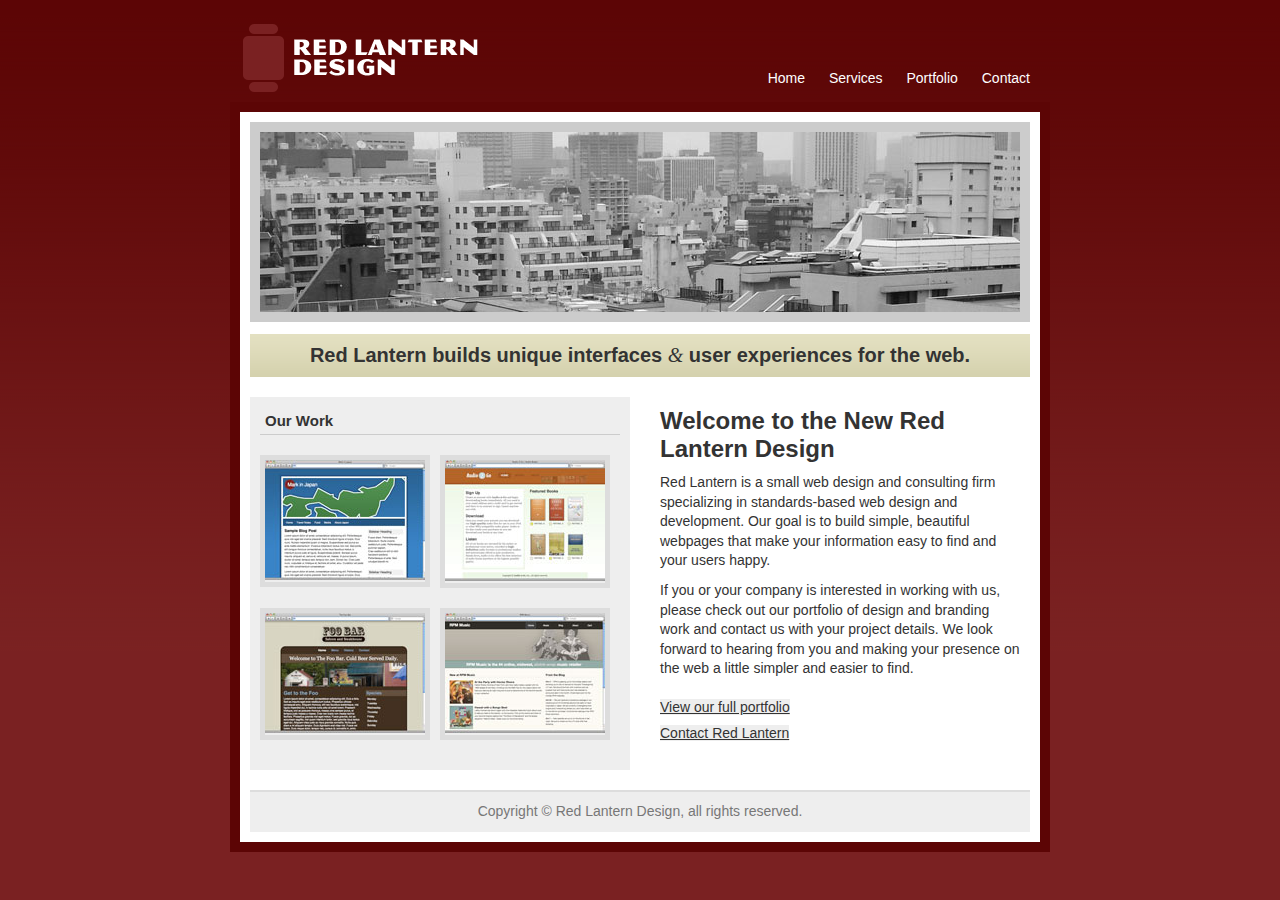
<file: bookcodes/ch01/index.html>
<!DOCTYPE html PUBLIC "-//W3C//DTD XHTML 1.0 Strict//EN"
	"http://www.w3.org/TR/xhtml1/DTD/xhtml1-strict.dtd">
<html xmlns="http://www.w3.org/1999/xhtml" xml:lang="en" lang="en">
<head>
    <title>Red Lantern Design</title>
	<meta http-equiv="Content-Type" content="text/html; charset=utf-8"/>
	<link rel="stylesheet" href="stylesheets/screen.css" type="text/css" media="screen" />
</head>
<body>
    <div id="masthead">
        <h1><img alt="Red Lantern logo" src="images/rl_logo.png" /></h1>
        <ul id="nav">
            <li><a class="active" title="Red Lantern home" href="index.html">Home</a></li>
            <li><a title="Design services" href="services.html">Services</a></li>
            <li><a title="Our work" href="portfolio.html">Portfolio</a></li>
            <li><a title="Contact Red Lantern" href="contact.html">Contact</a></li>
        </ul>
    </div>
    <div id="wrap">
        <div id="header">
            <img alt="tokyo buildings" src="images/tokyo.jpg" />
            <h1>Red Lantern builds unique interfaces <span class="amp">&amp;</span> user experiences for the web.</h1>
        </div>
        <div id="content">
            <h2>Welcome to the New Red Lantern Design</h2>
            <p>Red Lantern is a small web design and consulting firm specializing in standards-based web design and development. Our goal is to build simple, beautiful webpages that make your information easy to find and your users happy.</p>
            <p>If you or your company is interested in working with us, please check out our portfolio of design and branding work and contact us with your project details. We look forward to hearing from you and making your presence on the web a little simpler and easier to find.</p>
            <ul id="link-list">
                <li><a title="View our portfolio" href="#">View our full portfolio</a></li>
                <li><a title="Contact Red Lantern" href="#">Contact Red Lantern</a></li>
            </ul>
        </div>
        <div id="sidebar">
            <h2>Our Work</h2>
            <ul id="port">
                <li><img alt="comp3" src="images/markinjapan.jpg" /></li>
                <li><img alt="comp1" src="images/a2g.jpg" /></li>
                <li><img alt="comp2" src="images/foobar.jpg" /></li>
                <li><img alt="comp3" src="images/rpm.jpg" /></li>
            </ul>
        </div>
        <div id="footer">
            <p>Copyright &copy; Red Lantern Design, all rights reserved.</p>
        </div>
    </div>
</body>
</html>
</file>
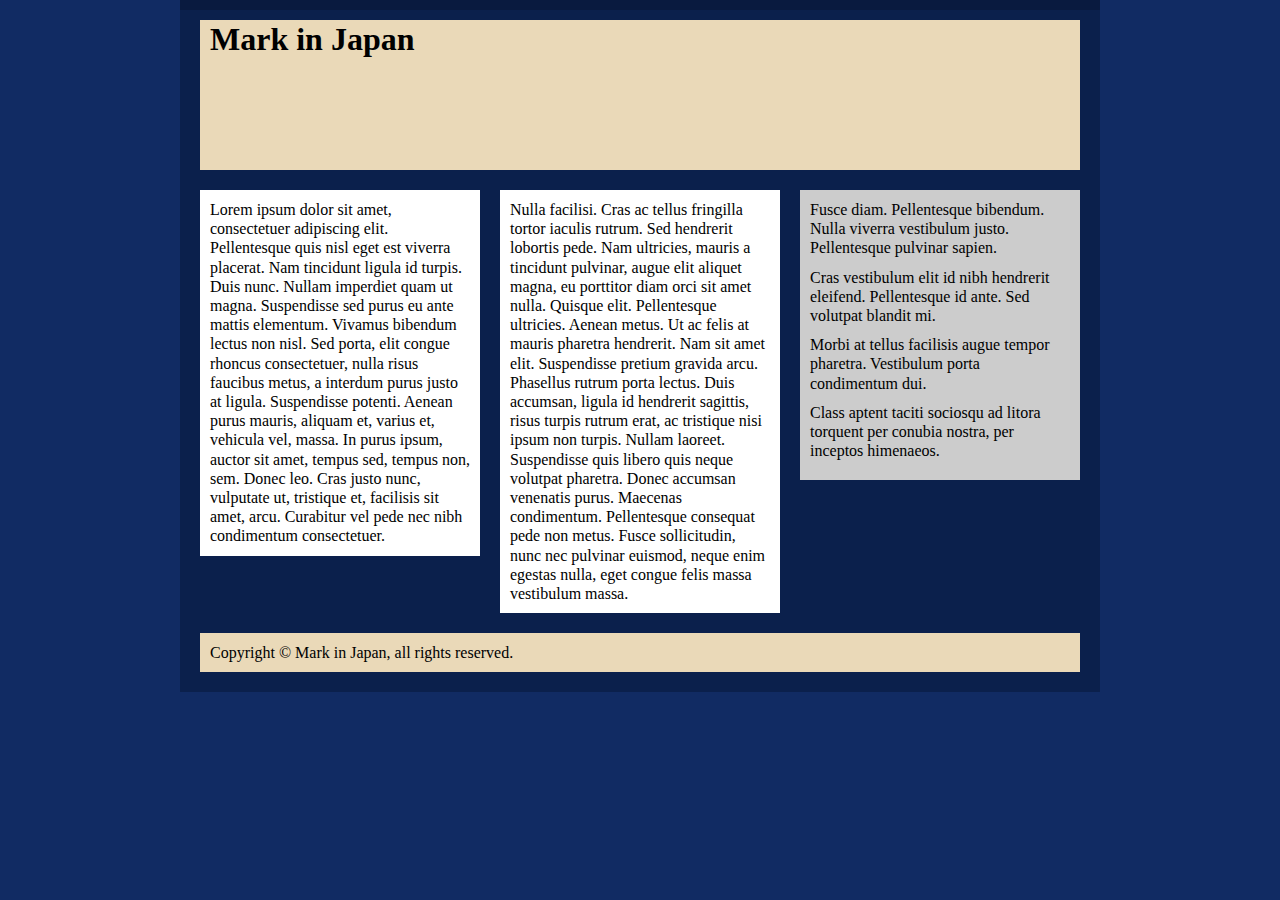
<file: bookcodes/ch02/index.html>
<!DOCTYPE html PUBLIC "-//W3C//DTD XHTML 1.0 Strict//EN"
	"http://www.w3.org/TR/xhtml1/DTD/xhtml1-strict.dtd">
<html xmlns="http://www.w3.org/1999/xhtml" xml:lang="en" lang="en">
<head>
    <title>Mark in Japan</title>
	<meta http-equiv="Content-Type" content="text/html; charset=utf-8" />
	<link rel="stylesheet" href="stylesheets/screen.css" type="text/css" media="screen" />
</head>
<body>
<div id="wrap">
    <div id="header">
        <h1>Mark in Japan</h1>
    </div>
    <div id="content-left">
        <p>Lorem ipsum dolor sit amet, consectetuer adipiscing elit. Pellentesque quis nisl eget est viverra placerat. Nam tincidunt ligula id turpis. Duis nunc. Nullam imperdiet quam ut magna. Suspendisse sed purus eu ante mattis elementum. Vivamus bibendum lectus non nisl. Sed porta, elit congue rhoncus consectetuer, nulla risus faucibus metus, a interdum purus justo at ligula. Suspendisse potenti. Aenean purus mauris, aliquam et, varius et, vehicula vel, massa. In purus ipsum, auctor sit amet, tempus sed, tempus non, sem. Donec leo. Cras justo nunc, vulputate ut, tristique et, facilisis sit amet, arcu. Curabitur vel pede nec nibh condimentum consectetuer.</p>
    </div>
    <div id="content-center">
        <p>Nulla facilisi. Cras ac tellus fringilla tortor iaculis rutrum. Sed hendrerit lobortis pede. Nam ultricies, mauris a tincidunt pulvinar, augue elit aliquet magna, eu porttitor diam orci sit amet nulla. Quisque elit. Pellentesque ultricies. Aenean metus. Ut ac felis at mauris pharetra hendrerit. Nam sit amet elit. Suspendisse pretium gravida arcu. Phasellus rutrum porta lectus. Duis accumsan, ligula id hendrerit sagittis, risus turpis rutrum erat, ac tristique nisi ipsum non turpis. Nullam laoreet. Suspendisse quis libero quis neque volutpat pharetra. Donec accumsan venenatis purus. Maecenas condimentum. Pellentesque consequat pede non metus. Fusce sollicitudin, nunc nec pulvinar euismod, neque enim egestas nulla, eget congue felis massa vestibulum massa.</p>
    </div>
    <div id="sidebar">
        <ul>
            <li>Fusce diam. Pellentesque bibendum. Nulla viverra vestibulum justo. Pellentesque pulvinar sapien.</li>
            <li>Cras vestibulum elit id nibh hendrerit eleifend. Pellentesque id ante. Sed volutpat blandit mi.</li>
            <li>Morbi at tellus facilisis augue tempor pharetra. Vestibulum porta condimentum dui.</li>
            <li>Class aptent taciti sociosqu ad litora torquent per conubia nostra, per inceptos himenaeos.</li>
        </ul>
    </div>
    <div id="footer">
        <p>Copyright &copy; Mark in Japan, all rights reserved.</p>
    </div>
</div>
</body>
</html>
</file>
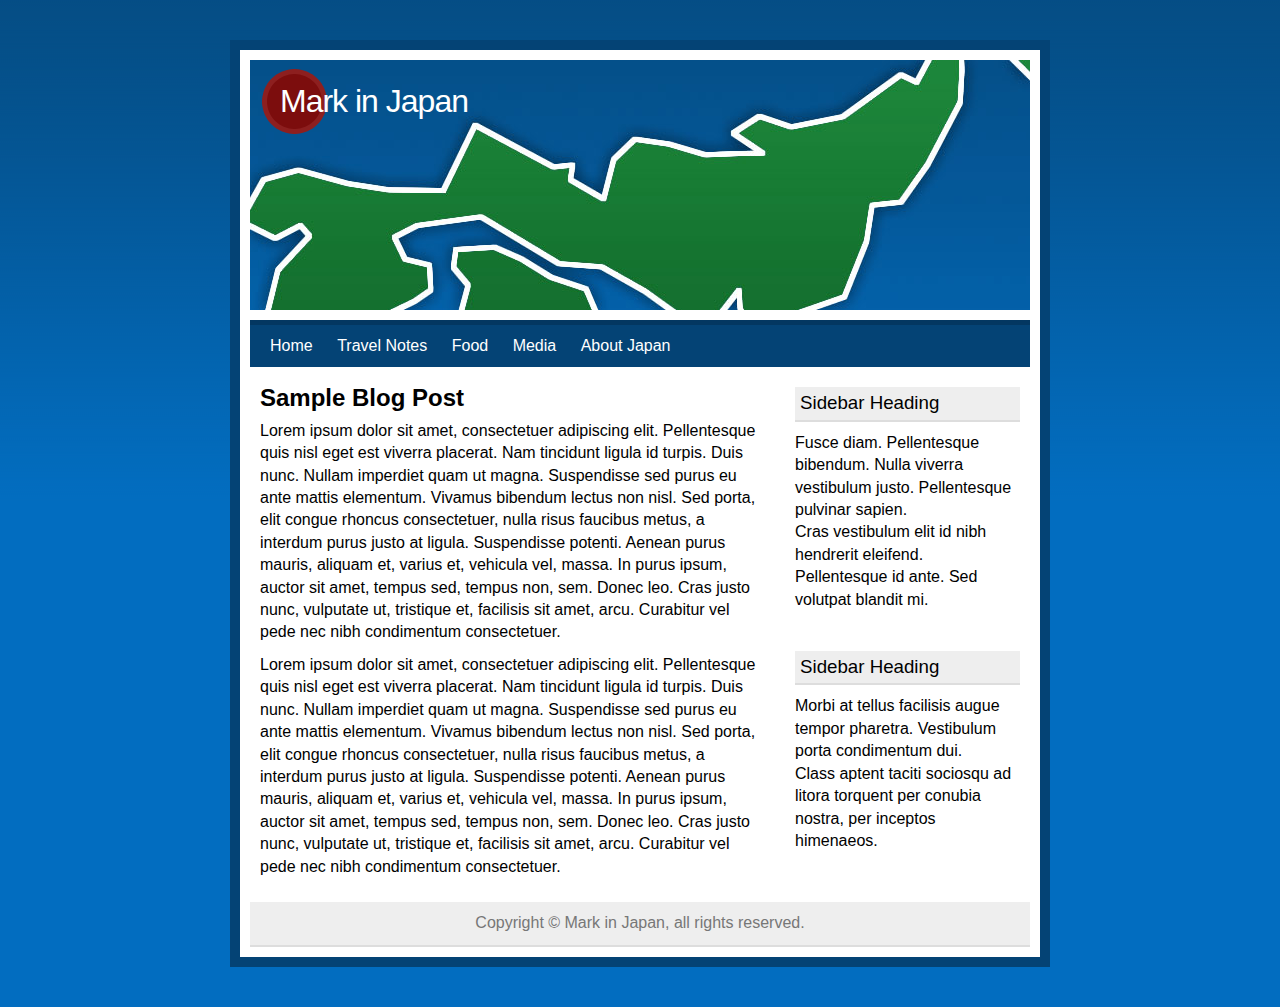
<file: bookcodes/ch03/index.html>
<!DOCTYPE html PUBLIC "-//W3C//DTD XHTML 1.0 Strict//EN"
	"http://www.w3.org/TR/xhtml1/DTD/xhtml1-strict.dtd">
<html xmlns="http://www.w3.org/1999/xhtml" xml:lang="en" lang="en">
<head>
    <title>Mark in Japan</title>
	<meta http-equiv="Content-Type" content="text/html; charset=utf-8" />
	<link rel="stylesheet" href="stylesheets/screen.css" type="text/css" media="screen" />
</head>
<body>
<div id="wrap">
    <div id="header">
        <h1>Mark in Japan</h1>
    </div>
    <div id="nav">
        <ul>
            <li><a class="active" title="home" href="#">Home</a></li>
            <li><a title="home" href="#">Travel Notes</a></li>
            <li><a title="home" href="#">Food</a></li>
            <li><a title="home" href="#">Media</a></li>
            <li><a title="home" href="#">About Japan</a></li>
        </ul>
    </div>
    <div id="content">
        <h2>Sample Blog Post</h2>
        <p>Lorem ipsum dolor sit amet, consectetuer adipiscing elit. Pellentesque quis nisl eget est viverra placerat. Nam tincidunt ligula id turpis. Duis nunc. Nullam imperdiet quam ut magna. Suspendisse sed purus eu ante mattis elementum. Vivamus bibendum lectus non nisl. Sed porta, elit congue rhoncus consectetuer, nulla risus faucibus metus, a interdum purus justo at ligula. Suspendisse potenti. Aenean purus mauris, aliquam et, varius et, vehicula vel, massa. In purus ipsum, auctor sit amet, tempus sed, tempus non, sem. Donec leo. Cras justo nunc, vulputate ut, tristique et, facilisis sit amet, arcu. Curabitur vel pede nec nibh condimentum consectetuer.</p>
        <p>Lorem ipsum dolor sit amet, consectetuer adipiscing elit. Pellentesque quis nisl eget est viverra placerat. Nam tincidunt ligula id turpis. Duis nunc. Nullam imperdiet quam ut magna. Suspendisse sed purus eu ante mattis elementum. Vivamus bibendum lectus non nisl. Sed porta, elit congue rhoncus consectetuer, nulla risus faucibus metus, a interdum purus justo at ligula. Suspendisse potenti. Aenean purus mauris, aliquam et, varius et, vehicula vel, massa. In purus ipsum, auctor sit amet, tempus sed, tempus non, sem. Donec leo. Cras justo nunc, vulputate ut, tristique et, facilisis sit amet, arcu. Curabitur vel pede nec nibh condimentum consectetuer.</p>
    </div>
    <div id="sidebar">
        <h3>Sidebar Heading</h3>
        <ul>
            <li>Fusce diam. Pellentesque bibendum. Nulla viverra vestibulum justo. Pellentesque pulvinar sapien.</li>
            <li>Cras vestibulum elit id nibh hendrerit eleifend. Pellentesque id ante. Sed volutpat blandit mi.</li>
        </ul>
        <h3>Sidebar Heading</h3>
        <ul>
            <li>Morbi at tellus facilisis augue tempor pharetra. Vestibulum porta condimentum dui.</li>
            <li>Class aptent taciti sociosqu ad litora torquent per conubia nostra, per inceptos himenaeos.</li>
        </ul>
    </div>
    <div id="footer">
        <p>Copyright &copy; Mark in Japan, all rights reserved.</p>
    </div>
</div>
</body>
</html>
</file>
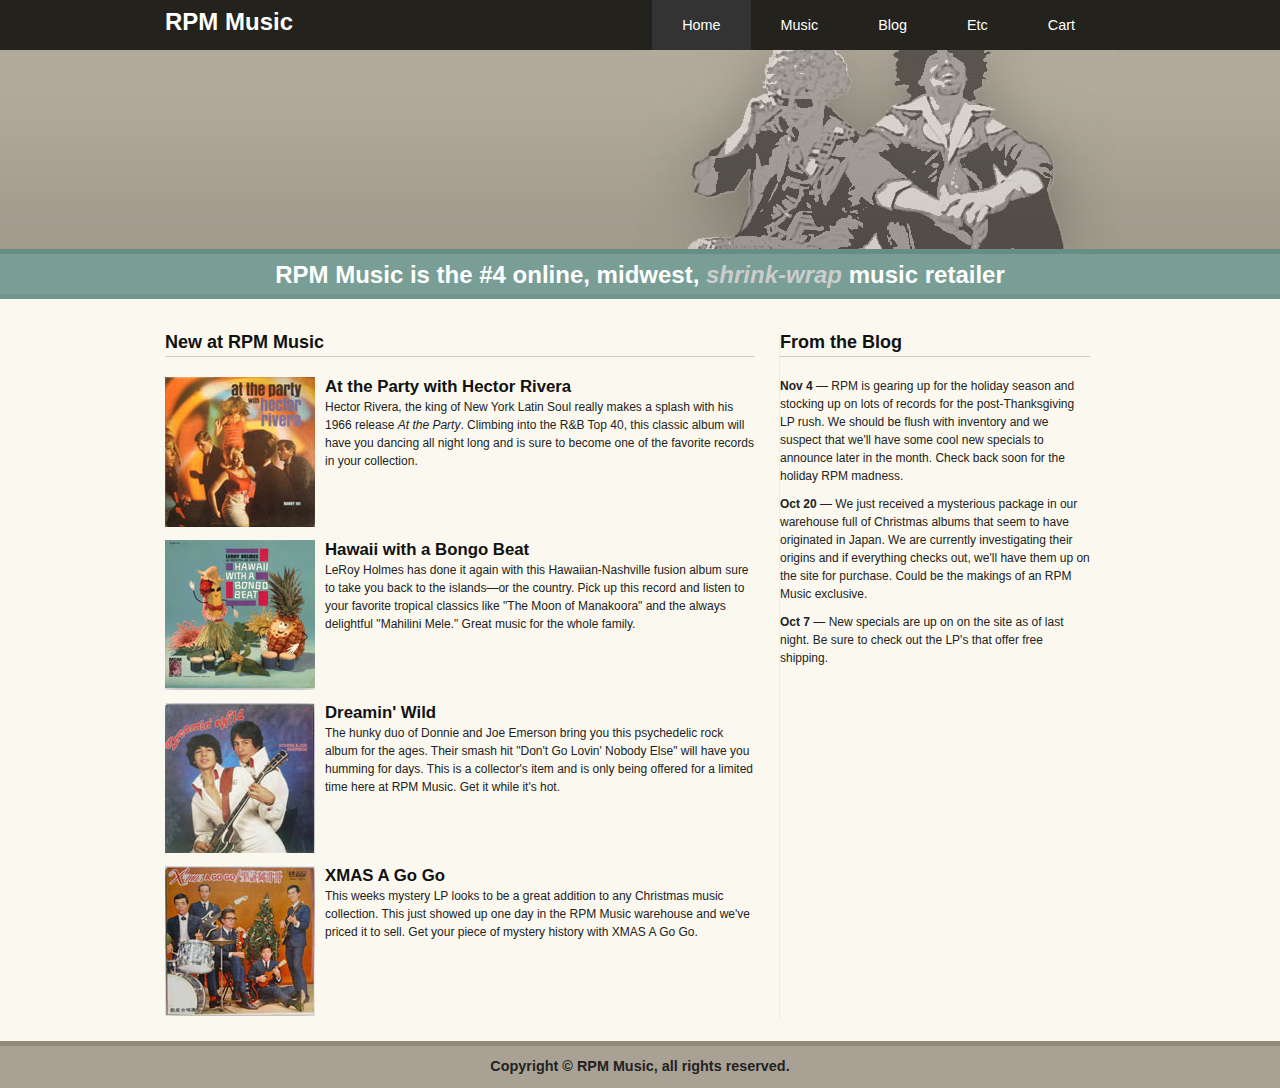
<file: bookcodes/ch04/index.html>
<!DOCTYPE html PUBLIC "-//W3C//DTD XHTML 1.0 Strict//EN"
	"http://www.w3.org/TR/xhtml1/DTD/xhtml1-strict.dtd">
<html xmlns="http://www.w3.org/1999/xhtml" xml:lang="en" lang="en">
<head>
    <title>RPM Music</title>
	<meta http-equiv="Content-Type" content="text/html; charset=utf-8"/>
    <link rel="stylesheet" type="text/css" media="screen" href="stylesheets/screen.css" />
    <!--[if IE]>
        <link rel="stylesheet" href="stylesheets/ie.css" type="text/css" media="screen, projection">
    <![endif]-->
    <link rel="stylesheet" type="text/css" media="screen" href="stylesheets/rpm.css" />
</head>
<body>
    <div id="wrap" class="container">
        <div id="header" class="column span-24 last">
            <h1 class="column span-8 last">RPM Music</h1>
            <div id="nav" class="column span-16 last">
                <ul>
                    <li class="active"><a title="RPM Music home" href="#">Home</a></li>
                    <li><a title="Music Store" href="#">Music</a></li>
                    <li><a title="RPM Blog" href="#">Blog</a></li>
                    <li><a title="More RPM Music" href="#">Etc</a></li>
                    <li><a title="Shopping Cart" href="#">Cart</a></li>  
                </ul>
            </div>
            <div id="mast" class="column span-24 last"><img alt="rpm guys" src="images/rpm_guys.jpg" /></div>
            <div id="subheader" class="column span-24 last"><h2>RPM Music is the #4 online, midwest, <em>shrink-wrap</em> music retailer</h2></div>
        </div>
        <div id="content" class="column span-15 colborder last">
            <h3>New at RPM Music</h3>
            <ul>
                <li><div class="column span-4"><img alt="cover1" src="images/cover1.jpg" /></div>
                <h4>At the Party with Hector Rivera</h4>
                <p>Hector Rivera, the king of New York Latin Soul really makes a splash with his 1966 release <em>At the Party</em>. Climbing into the R&amp;B Top 40, this classic album will have you dancing all night long and is sure to become one of the favorite records in your collection.</p></li>
                <li><div class="column span-4"><img alt="cover2" src="images/cover2.jpg" /></div>
                <h4>Hawaii with a Bongo Beat</h4>
                <p>LeRoy Holmes has done it again with this Hawaiian-Nashville fusion album sure to take you back to the islands&mdash;or the country. Pick up this record and listen to your favorite tropical classics like "The Moon of Manakoora" and the always delightful "Mahilini Mele." Great music for the whole family.</p></li>
                <li><div class="column span-4"><img alt="cover3" src="images/cover3.jpg" /></div>
                <h4>Dreamin' Wild</h4>
                <p>The hunky duo of Donnie and Joe Emerson bring you this psychedelic rock album for the ages. Their smash hit "Don't Go Lovin' Nobody Else" will have you humming for days. This is a collector's item and is only being offered for a limited time here at RPM Music. Get it while it's hot.</p></li>
                <li><div class="column span-4"><img alt="cover4" src="images/cover4.jpg" /></div>
                <h4>XMAS A Go Go</h4>
                <p>This weeks mystery LP looks to be a great addition to any Christmas music collection. This just showed up one day in the RPM Music warehouse and we've priced it to sell. Get your piece of mystery history with XMAS A Go Go.</p></li>
            </ul>
        </div>
        <div id="sidebar" class="column span-8 last">
            <h3>From the Blog</h3>
            <p><strong>Nov 4</strong> &mdash; RPM is gearing up for the holiday season and stocking up on lots of records for the post-Thanksgiving LP rush. We should be flush with inventory and we suspect that we'll have some cool new specials to announce later in the month. Check back soon for the holiday RPM madness.</p>
            <p><strong>Oct 20</strong> &mdash; We just received a mysterious package in our warehouse full of Christmas albums that seem to have originated in Japan. We are currently investigating their origins and if everything checks out, we'll have them up on the site for purchase. Could be the makings of an RPM Music exclusive.</p>
            <p><strong>Oct 7</strong> &mdash; New specials are up on on the site as of last night. Be sure to check out the LP's that offer free shipping.</p>
        </div>
    </div>
    <div id="footer">
        <p>Copyright &copy; RPM Music, all rights reserved.</p>
    </div>
</body>
</html>
</file>
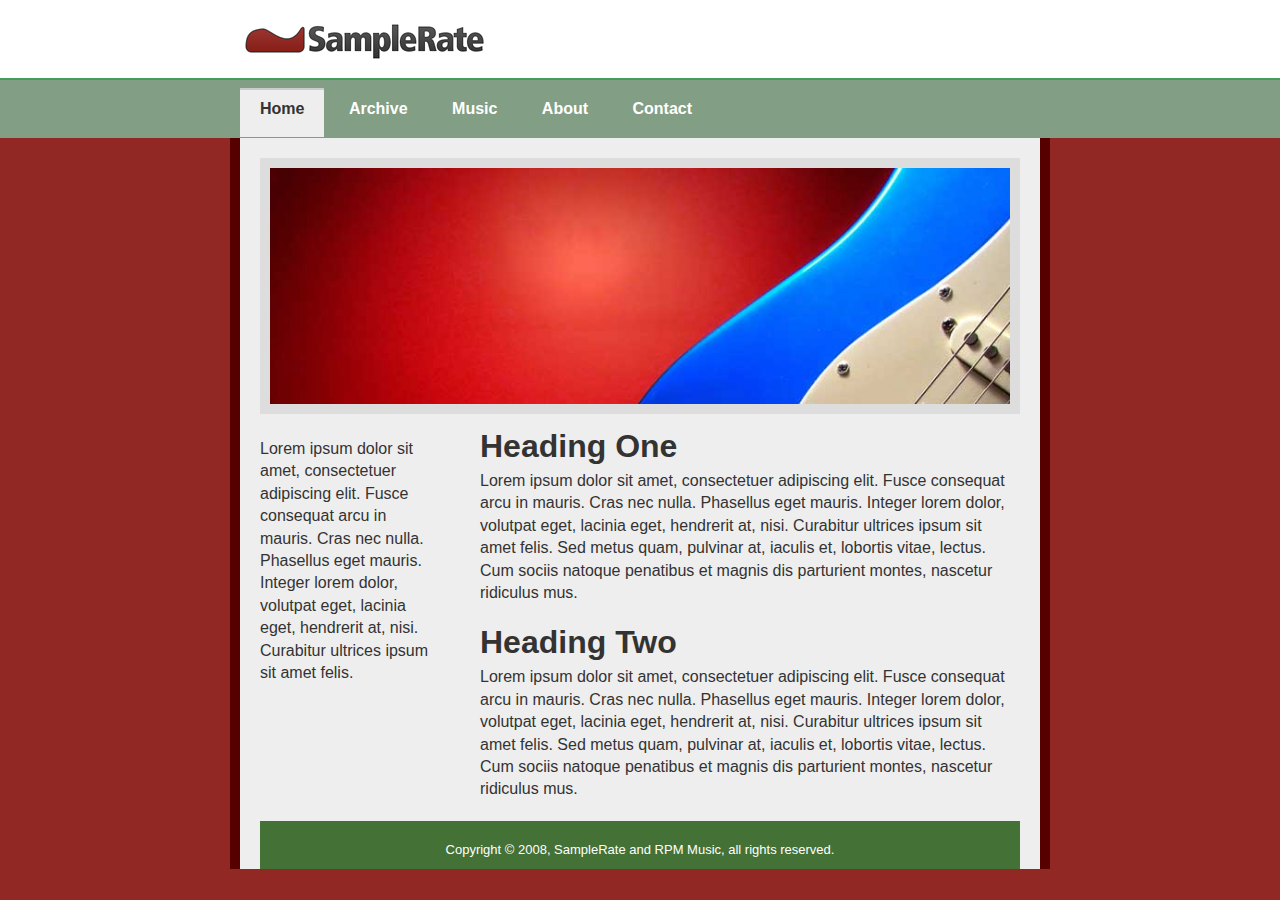
<file: bookcodes/ch05/index.html>
<!DOCTYPE html PUBLIC "-//W3C//DTD XHTML 1.0 Strict//EN"
	"http://www.w3.org/TR/xhtml1/DTD/xhtml1-strict.dtd">
<html xmlns="http://www.w3.org/1999/xhtml" xml:lang="en" lang="en">
<head>
    <title>Sample Rate</title>
	<meta http-equiv="Content-Type" content="text/html; charset=utf-8"/>
	<link rel="stylesheet" href="stylesheets/screen.css" type="text/css" media="screen" />
</head>
<body>
    <div id="header">
        <div id="logo"><img alt="sample rate logo" src="images/samplerate2.gif" /></div>
    </div>
    <div id="nav">
        <ul>
            <li><a class="active" title="title" href="#">Home</a></li>
            <li><a title="title" href="#">Archive</a></li>
            <li><a title="title" href="#">Music</a></li>
            <li><a title="title" href="#">About</a></li>
            <li><a title="title" href="#">Contact</a></li>
        </ul>
    </div>
    <div id="wrap">
        <!--
            The image below is licensed under Creative Commons by-sa
            http://flickr.com/photos/rickharris/368538048/
        -->
        <img id="masthead" alt="header image" src="images/gitfiddle.jpg" width="740px" />
        <div id="content">
            <h1>Heading One</h1>
            <p>Lorem ipsum dolor sit amet, consectetuer adipiscing elit. Fusce consequat arcu in mauris. Cras nec nulla. Phasellus eget mauris. Integer lorem dolor, volutpat eget, lacinia eget, hendrerit at, nisi. Curabitur ultrices ipsum sit amet felis. Sed metus quam, pulvinar at, iaculis et, lobortis vitae, lectus. Cum sociis natoque penatibus et magnis dis parturient montes, nascetur ridiculus mus.</p>
            <h1>Heading Two</h1>
            <p>Lorem ipsum dolor sit amet, consectetuer adipiscing elit. Fusce consequat arcu in mauris. Cras nec nulla. Phasellus eget mauris. Integer lorem dolor, volutpat eget, lacinia eget, hendrerit at, nisi. Curabitur ultrices ipsum sit amet felis. Sed metus quam, pulvinar at, iaculis et, lobortis vitae, lectus. Cum sociis natoque penatibus et magnis dis parturient montes, nascetur ridiculus mus.</p>
        </div>
        <div id="sidebar">
            <p>Lorem ipsum dolor sit amet, consectetuer adipiscing elit. Fusce consequat arcu in mauris. Cras nec nulla. Phasellus eget mauris. Integer lorem dolor, volutpat eget, lacinia eget, hendrerit at, nisi. Curabitur ultrices ipsum sit amet felis.</p>
        </div>
        <div id="footer">
            <p>Copyright &copy; 2008, SampleRate and RPM Music, all rights reserved.</p>
        </div>
    </div>
</body>
</html>
</file>
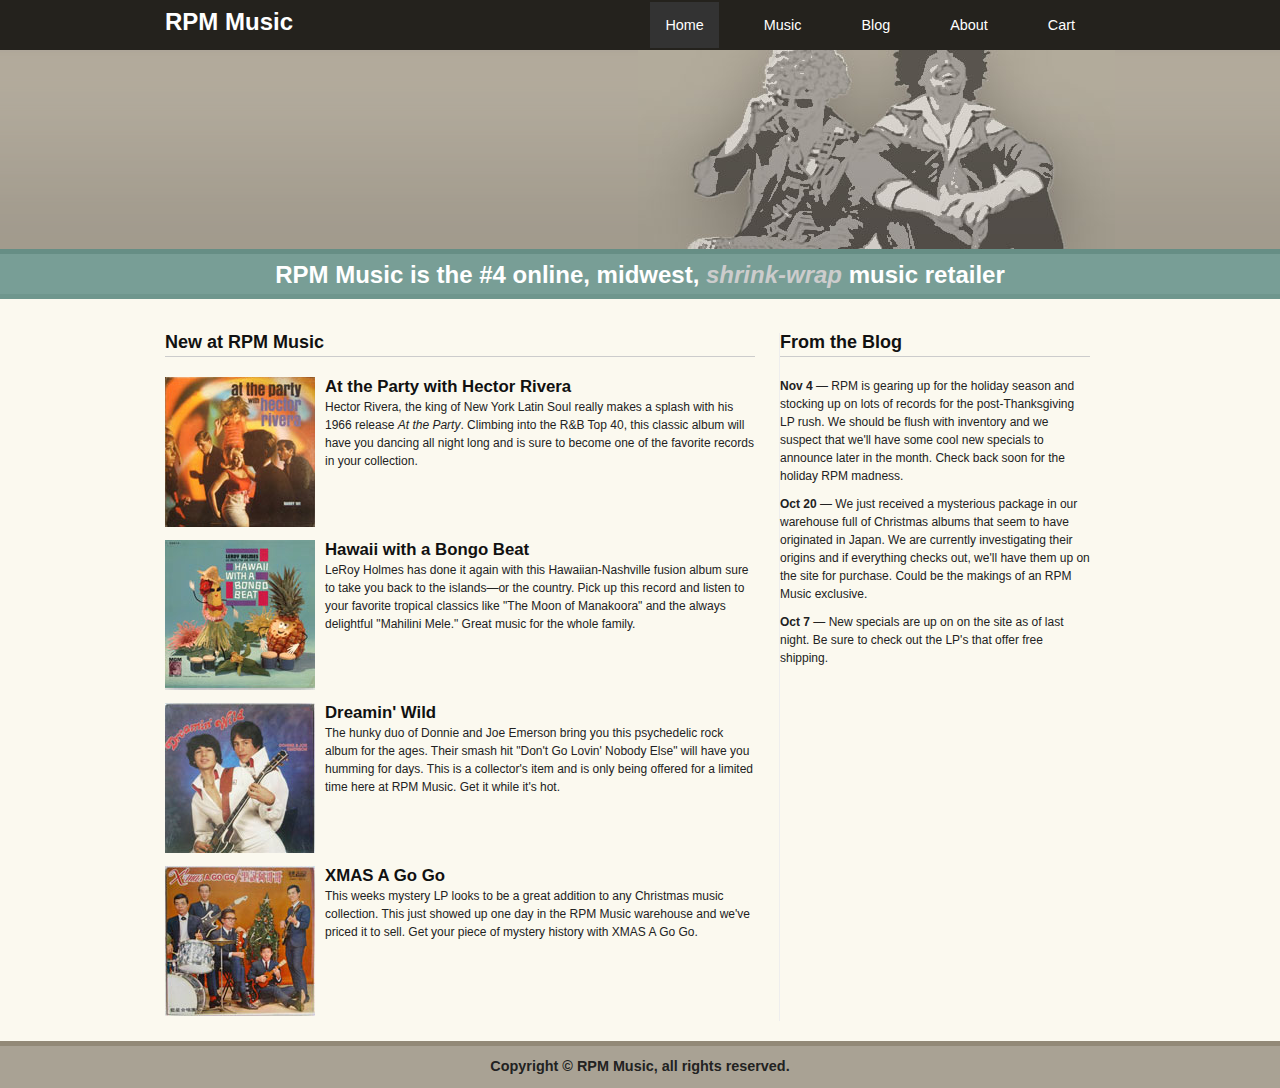
<file: bookcodes/ch09/index.html>
<!DOCTYPE html PUBLIC "-//W3C//DTD XHTML 1.0 Strict//EN"
	"http://www.w3.org/TR/xhtml1/DTD/xhtml1-strict.dtd">
<html xmlns="http://www.w3.org/1999/xhtml" xml:lang="en" lang="en">
<head>
    <title>RPM Music</title>
	<meta http-equiv="Content-Type" content="text/html; charset=utf-8"/>
    <link rel="stylesheet" type="text/css" media="screen" href="stylesheets/screen.css" />
    <!--[if IE]>
        <link rel="stylesheet" href="stylesheets/ie.css" type="text/css" media="screen, projection">
    <![endif]-->
    <link rel="stylesheet" type="text/css" media="screen" href="stylesheets/rpm.css" />
</head>
<body>
    <div class="container">
        <div id="header" class="column span-24 last">
            <h1 class="column span-8 last">RPM Music</h1>
            <div id="nav" class="column span-16 last">
                <ul>
                    <li><a class="active" title="RPM Music home" href="#">Home</a></li>
                    <li><a title="Music Store" href="#">Music</a></li>
                    <li><a title="RPM Blog" href="#">Blog</a></li>
                    <li><a title="More RPM Music" href="#">About</a></li>
                    <li><a title="Shopping Cart" href="#">Cart</a></li>  
                </ul>
            </div>
            <div id="mast" class="column span-24 last"><img alt="rpm guys" src="images/rpm_guys.jpg" /></div>
            <div id="subheader" class="column span-24 last"><h2>RPM Music is the #4 online, midwest, <em>shrink-wrap</em> music retailer</h2></div>
        </div>
        <div id="content" class="column span-15 colborder last">
            <h3>New at RPM Music</h3>
            <ul>
                <li><div class="column span-4"><img alt="cover1" src="images/cover1.jpg" /></div>
                <h4>At the Party with Hector Rivera</h4>
                <p>Hector Rivera, the king of New York Latin Soul really makes a splash with his 1966 release <em>At the Party</em>. Climbing into the R&amp;B Top 40, this classic album will have you dancing all night long and is sure to become one of the favorite records in your collection.</p></li>
                <li><div class="column span-4"><img alt="cover2" src="images/cover2.jpg" /></div>
                <h4>Hawaii with a Bongo Beat</h4>
                <p>LeRoy Holmes has done it again with this Hawaiian-Nashville fusion album sure to take you back to the islands&mdash;or the country. Pick up this record and listen to your favorite tropical classics like "The Moon of Manakoora" and the always delightful "Mahilini Mele." Great music for the whole family.</p></li>
                <li><div class="column span-4"><img alt="cover3" src="images/cover3.jpg" /></div>
                <h4>Dreamin' Wild</h4>
                <p>The hunky duo of Donnie and Joe Emerson bring you this psychedelic rock album for the ages. Their smash hit "Don't Go Lovin' Nobody Else" will have you humming for days. This is a collector's item and is only being offered for a limited time here at RPM Music. Get it while it's hot.</p></li>
                <li><div class="column span-4"><img alt="cover4" src="images/cover4.jpg" /></div>
                <h4>XMAS A Go Go</h4>
                <p>This weeks mystery LP looks to be a great addition to any Christmas music collection. This just showed up one day in the RPM Music warehouse and we've priced it to sell. Get your piece of mystery history with XMAS A Go Go.</p></li>
            </ul>
        </div>
        <div id="sidebar" class="column span-8 last">
            <h3>From the Blog</h3>
            <p><strong>Nov 4</strong> &mdash; RPM is gearing up for the holiday season and stocking up on lots of records for the post-Thanksgiving LP rush. We should be flush with inventory and we suspect that we'll have some cool new specials to announce later in the month. Check back soon for the holiday RPM madness.</p>
            <p><strong>Oct 20</strong> &mdash; We just received a mysterious package in our warehouse full of Christmas albums that seem to have originated in Japan. We are currently investigating their origins and if everything checks out, we'll have them up on the site for purchase. Could be the makings of an RPM Music exclusive.</p>
            <p><strong>Oct 7</strong> &mdash; New specials are up on on the site as of last night. Be sure to check out the LP's that offer free shipping.</p>
        </div>
    </div>
    <div id="footer">
        <p>Copyright &copy; RPM Music, all rights reserved.</p>
    </div>
</body>
</html>
</file>
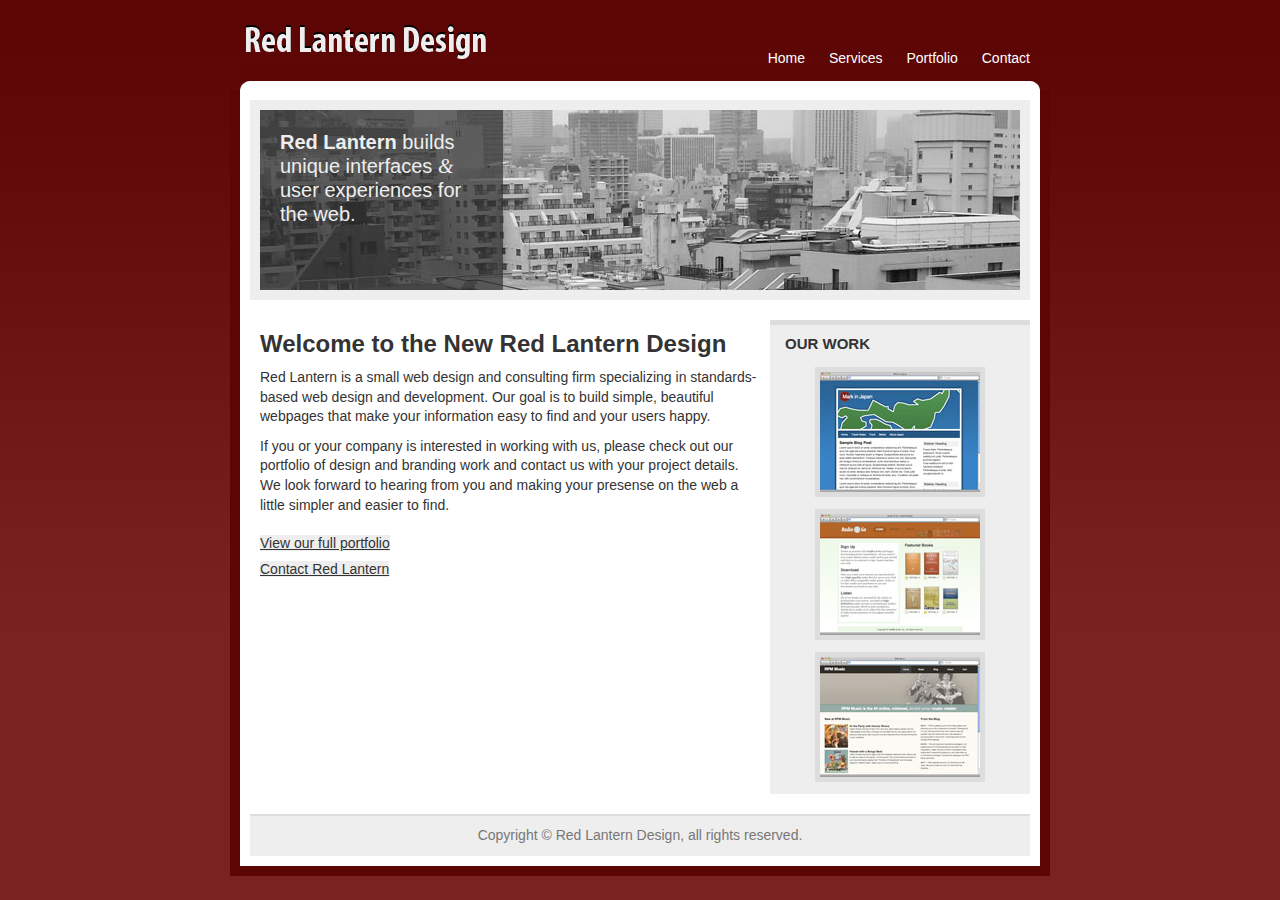
<file: bookcodes/ch10/index.html>
<!DOCTYPE html PUBLIC "-//W3C//DTD XHTML 1.0 Strict//EN"
	"http://www.w3.org/TR/xhtml1/DTD/xhtml1-strict.dtd">
<html xmlns="http://www.w3.org/1999/xhtml" xml:lang="en" lang="en">
<head>
    <title>Red Lantern Design</title>
	<meta http-equiv="Content-Type" content="text/html; charset=utf-8"/>
	<link rel="stylesheet" href="stylesheets/screen.css" type="text/css" media="screen" />
	<link rel="stylesheet" href="stylesheets/facebox.css" type="text/css" media="screen" />
    <script src="javascripts/jquery.js" type="text/javascript"></script>
    <script src="javascripts/facebox.js" type="text/javascript"></script>
    <script type="text/javascript">
        jQuery(document).ready(function($) {
            $('a[rel*=facebox]').facebox()
        })
    </script>
</head>
<body>
    <div id="masthead">
        <h1><img alt="Red Lantern logo" src="images/rl_logo_updated.png" /></h1>
        <ul id="nav">
            <li><a class="active" title="Red Lantern home" href="index.html">Home</a></li>
            <li><a title="Design services" href="services.html">Services</a></li>
            <li><a title="Our work" href="portfolio.html">Portfolio</a></li>
            <li><a title="Contact Red Lantern" href="contact.html">Contact</a></li>
        </ul>
    </div>
    <div id="wrap">
        <div id="header">
            <h1><strong>Red Lantern</strong> builds unique interfaces <span class="amp">&amp;</span> user experiences for the web.</h1>
        </div>
        <div id="content">
            <h2>Welcome to the New Red Lantern Design</h2>
            <p>Red Lantern is a small web design and consulting firm specializing in standards-based web design and development. Our goal is to build simple, beautiful webpages that make your information easy to find and your users happy.</p>
            <p>If you or your company is interested in working with us, please check out our portfolio of design and branding work and contact us with your project details. We look forward to hearing from you and making your presense on the web a little simpler and easier to find.</p>
            <ul id="link-list">
                <li><a title="View our portfolio" href="#">View our full portfolio</a></li>
                <li><a title="Contact Red Lantern" href="#">Contact Red Lantern</a></li>
            </ul>
        </div>
        <div id="sidebar">
            <h2>Our Work</h2>
            <ul id="port">
                <li><a title="View Detail" href="images/markinjapan_large.jpg" rel="facebox"><img alt="mark in japan comp" src="images/markinjapan.jpg" /></a></li>
                <li><a title="View Detail" href="images/a2g_large.jpg" rel="facebox"><img alt="audio 2 go comp" src="images/a2g.jpg" /></a></li>
                <li><a title="View Detail" href="images/rpm_large.jpg" rel="facebox"><img alt="rpm comp" src="images/rpm.jpg" /></a></li>
            </ul>
        </div>
        <div id="footer">
            <p>Copyright &copy; Red Lantern Design, all rights reserved.</p>
        </div>
    </div>
</body>
</html>
</file>
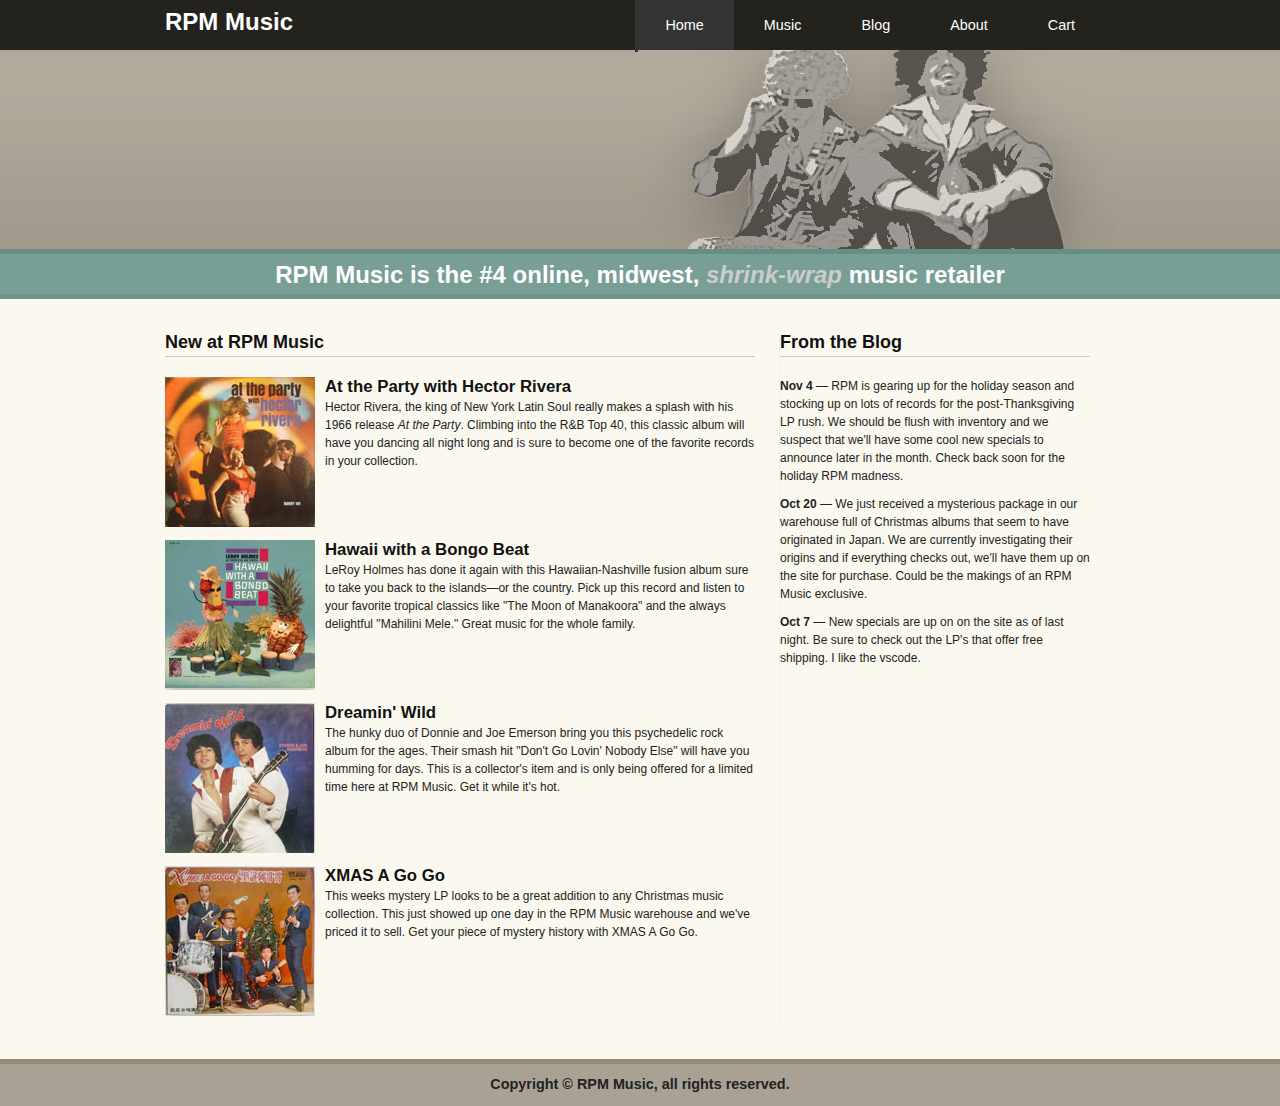
<file: mycodes/ch04/index.html>
<!DOCTYPE html>
<html lang="en">

<head>
    <meta charset="UTF-8">
    <meta name="viewport" content="width=device-width, initial-scale=1.0">
    <meta http-equiv="X-UA-Compatible" content="ie=edge">
    <link rel="stylesheet" href="css/screen.css" media="screen">
    <!--[if IE]-->
    <link rel="stylesheet" href="css/ie.css" media="screen, projection">
    <!--[endif]-->
    <link rel="stylesheet" href="css/rpm.css" />
    <title>RPM Music</title>
</head>

<body>
    <div id="wrap" class="container">
        <div id="header" class="column span-24 last">
            <h1 class="column span-8 last">RPM Music</h1>
            <div id="nav" class="column span-16 last">
                <ul>
                    <li class="active"><a href="#" title="RPM Music home">Home</a></li>
                    <li><a href="#" title="Music Store">Music</a></li>
                    <li><a href="#" title="RPM Blog">Blog</a></li>
                    <li><a href="#" title="About RPM Music">About</a></li>
                    <li><a href="#" title="Shopping Cart">Cart</a></li>
                </ul>
            </div>
            <div id="mast" class="column span-24 last">
                <img src="images/rpm_guys.jpg" alt="rpm guys">
            </div>
            <div id="subheader" class="column span-24 last">
                <h2>RPM Music is the #4 online, midwest, <em>shrink-wrap</em> music retailer</h2>
            </div>
        </div>
        <div id="content" class="column span-15 colborder last">
            <h3>New at RPM Music</h3>
            <ul>
                <li>
                    <div class="column span-4"><img alt="cover1" src="images/cover1.jpg" /></div>
                    <h4>At the Party with Hector Rivera</h4>
                    <p>Hector Rivera, the king of New York Latin Soul really makes a splash with his 1966 release <em>At
                            the Party</em>. Climbing into the R&amp;B Top 40, this classic album will have you dancing
                        all night long and is sure to become one of the favorite records in your collection.</p>
                </li>
                <li>
                    <div class="column span-4"><img alt="cover2" src="images/cover2.jpg" /></div>
                    <h4>Hawaii with a Bongo Beat</h4>
                    <p>LeRoy Holmes has done it again with this Hawaiian-Nashville fusion album sure to take you back
                        to the islands&mdash;or the country. Pick up this record and listen to your favorite tropical
                        classics like "The Moon of Manakoora" and the always delightful "Mahilini Mele." Great music
                        for the whole family.</p>
                </li>
                <li>
                    <div class="column span-4"><img alt="cover3" src="images/cover3.jpg" /></div>
                    <h4>Dreamin' Wild</h4>
                    <p>The hunky duo of Donnie and Joe Emerson bring you this psychedelic rock album for the ages.
                        Their smash hit "Don't Go Lovin' Nobody Else" will have you humming for days. This is a
                        collector's item and is only being offered for a limited time here at RPM Music. Get it while
                        it's hot.</p>
                </li>
                <li>
                    <div class="column span-4"><img alt="cover4" src="images/cover4.jpg" /></div>
                    <h4>XMAS A Go Go</h4>
                    <p>This weeks mystery LP looks to be a great addition to any Christmas music collection. This just
                        showed up one day in the RPM Music warehouse and we've priced it to sell. Get your piece of
                        mystery history with XMAS A Go Go.</p>
                </li>
            </ul>
        </div>
        <div id="sidebar" class="column span-8 last">
            <h3>From the Blog</h3>
            <p><strong>Nov 4</strong> &mdash; RPM is gearing up for the holiday season and stocking up on lots of
                records for the post-Thanksgiving LP rush. We should be flush with inventory and we suspect that we'll
                have some cool new specials to announce later in the month. Check back soon for the holiday RPM madness.
            </p>
            <p><strong>Oct 20</strong> &mdash; We just received a mysterious package in our warehouse full of Christmas
            albums that seem to have originated in Japan. We are currently investigating their origins and if everything
            checks out, we'll have them up on the site for purchase. Could be the makings of an RPM Music exclusive.</p>
            <p><strong>Oct 7</strong> &mdash; New specials are up on on the site as of last night. Be sure to check out
            the LP's that offer free shipping. I like the vscode.</p>
        </div>
    </div><!--end "container" div-->
    <div id="footer">
        <p>Copyright &copy; RPM Music, all rights reserved.</p>
    </div>
</body>
</html>
</file>
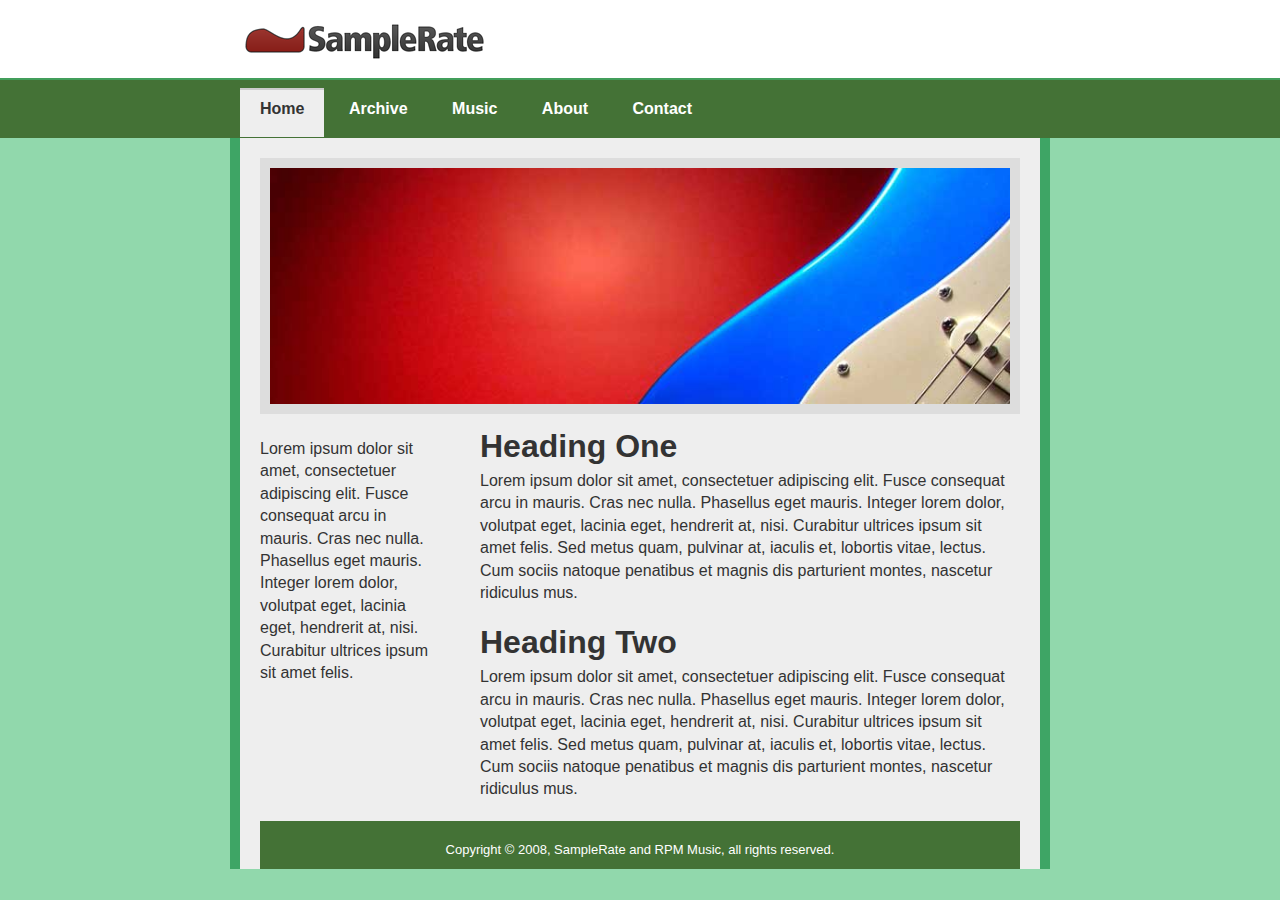
<file: mycodes/ch05/index.html>
<!DOCTYPE html PUBLIC "-//W3C//DTD XHTML 1.0 Strict//EN"
	"http://www.w3.org/TR/xhtml1/DTD/xhtml1-strict.dtd">
<html xmlns="http://www.w3.org/1999/xhtml" xml:lang="en" lang="en">

<head>
    <title>Sample Rate</title>
    <meta http-equiv="Content-Type" content="text/html; charset=utf-8" />
    <link rel="stylesheet" href="stylesheets/screen.css" type="text/css" media="screen" />
</head>

<body>
    <div id="header">
        <div id="logo"><img alt="sample rate logo" src="images/samplerate2.gif" /></div>
    </div>
    <div id="nav">
        <ul>
            <li><a class="active" title="title" href="#">Home</a></li>
            <li><a title="title" href="#">Archive</a></li>
            <li><a title="title" href="#">Music</a></li>
            <li><a title="title" href="#">About</a></li>
            <li><a title="title" href="#">Contact</a></li>
        </ul>
    </div>
    <div id="wrap">
        <!--
            The image below is licensed under Creative Commons by-sa
            http://flickr.com/photos/rickharris/368538048/
        -->
        <img id="masthead" alt="header image" src="images/gitfiddle.jpg" width="740px" />
        <div id="content">
            <h1>Heading One</h1>
            <p>Lorem ipsum dolor sit amet, consectetuer adipiscing elit. Fusce consequat arcu in mauris. Cras nec
                nulla. Phasellus eget mauris. Integer lorem dolor, volutpat eget, lacinia eget, hendrerit at, nisi.
                Curabitur ultrices ipsum sit amet felis. Sed metus quam, pulvinar at, iaculis et, lobortis vitae,
                lectus. Cum sociis natoque penatibus et magnis dis parturient montes, nascetur ridiculus mus.</p>
            <h1>Heading Two</h1>
            <p>Lorem ipsum dolor sit amet, consectetuer adipiscing elit. Fusce consequat arcu in mauris. Cras nec
                nulla. Phasellus eget mauris. Integer lorem dolor, volutpat eget, lacinia eget, hendrerit at, nisi.
                Curabitur ultrices ipsum sit amet felis. Sed metus quam, pulvinar at, iaculis et, lobortis vitae,
                lectus. Cum sociis natoque penatibus et magnis dis parturient montes, nascetur ridiculus mus.</p>
        </div>
        <div id="sidebar">
            <p>Lorem ipsum dolor sit amet, consectetuer adipiscing elit. Fusce consequat arcu in mauris. Cras nec
                nulla. Phasellus eget mauris. Integer lorem dolor, volutpat eget, lacinia eget, hendrerit at, nisi.
                Curabitur ultrices ipsum sit amet felis.</p>
        </div>
        <div id="footer">
            <p>Copyright &copy; 2008, SampleRate and RPM Music, all rights reserved.</p>
        </div>
    </div>
</body>

</html>
</file>
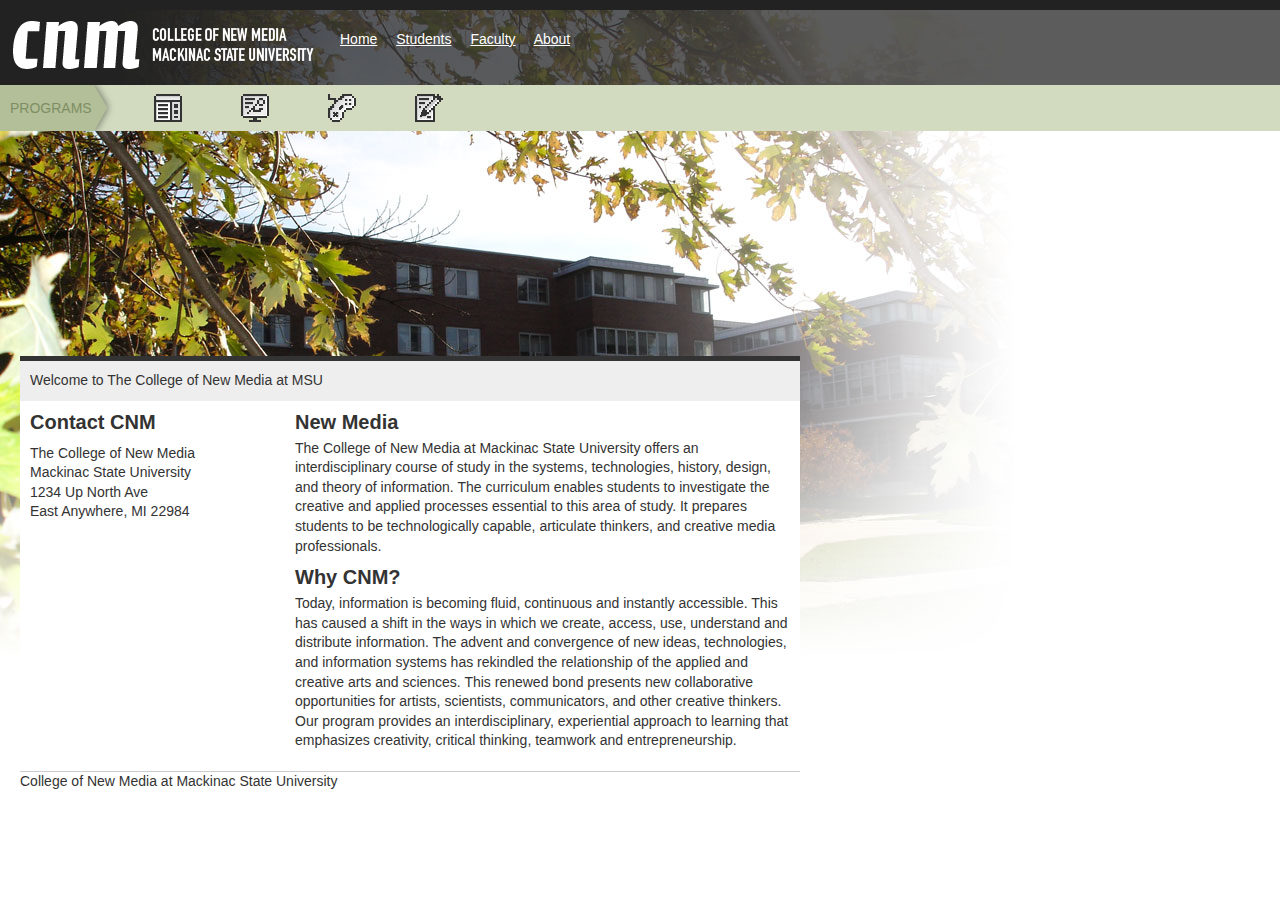
<file: bookcodes/ch06/newmedia_before/index.html>
<!DOCTYPE html PUBLIC "-//W3C//DTD XHTML 1.0 Strict//EN"
	"http://www.w3.org/TR/xhtml1/DTD/xhtml1-strict.dtd">
<html xmlns="http://www.w3.org/1999/xhtml" xml:lang="en" lang="en">
<head>
    <title>College of New Media | Mackinac State University</title>
	<meta http-equiv="Content-Type" content="text/html; charset=utf-8"/>
	<link rel="stylesheet" href="stylesheets/screen.css" type="text/css" media="screen" />
</head>
<body>
    <div id="header">
        <img alt="cmn logo" src="images/cnm_logo.png" />
        <p id="nav">
            <a title="CNM Home" href="index.html">Home</a>
            <a title="#" href="#">Students</a>
            <a title="#" href="#">Faculty</a>
            <a title="#" href="#">About</a>
        </p>
    </div>
    <div id="subnav">
        <ul>
            <li class="option">Programs</li>
            <li><a class="webdesign" href="#"><img alt="web icon" src="images/webdesign_icon.png" /></a></li>
            <li><a class="animation" href="#"><img alt="animation icon" src="images/animation_icon.png" /></a></li>
            <li><a class="game" href="#"><img alt="game icon" src="images/game_icon.png" /></a></li>
            <li><a class="writing" href="#"><img alt="writing icon" src="images/writing_icon.png" /></a></li>
        </ul>
    </div>
    <div id="wrap">
        <p class="crumbs">Welcome to The College of New Media at MSU</p>
        <div id="content">
            <h2>New Media</h2>
            <p>The College of New Media at Mackinac State University offers an interdisciplinary course of study in the systems, technologies, history, design, and theory of information. The curriculum enables students to investigate the creative and applied processes essential to this area of study. It prepares students to be technologically capable, articulate thinkers, and creative media professionals.</p>
            <h2>Why CNM?</h2>
            <p>Today, information is becoming fluid, continuous and instantly accessible. This has caused a shift in the ways in which we create, access, use, understand and distribute information. The advent and convergence of new ideas, technologies, and information systems has rekindled the relationship of the applied and creative arts and sciences. This renewed bond presents new collaborative opportunities for artists, scientists, communicators, and other creative thinkers. Our program provides an interdisciplinary, experiential approach to learning that emphasizes creativity, critical thinking, teamwork and entrepreneurship.</p>
        </div>
        <div id="sidebar">
            <h2>Contact CNM</h2>
            <p>The College of New Media<br />Mackinac State University<br />1234 Up North Ave<br />East Anywhere, MI 22984</p>
        </div>
        <div id="footer">
            <p>College of New Media at Mackinac State University</p>
        </div>
    </div>
</body>
</html>
</file>
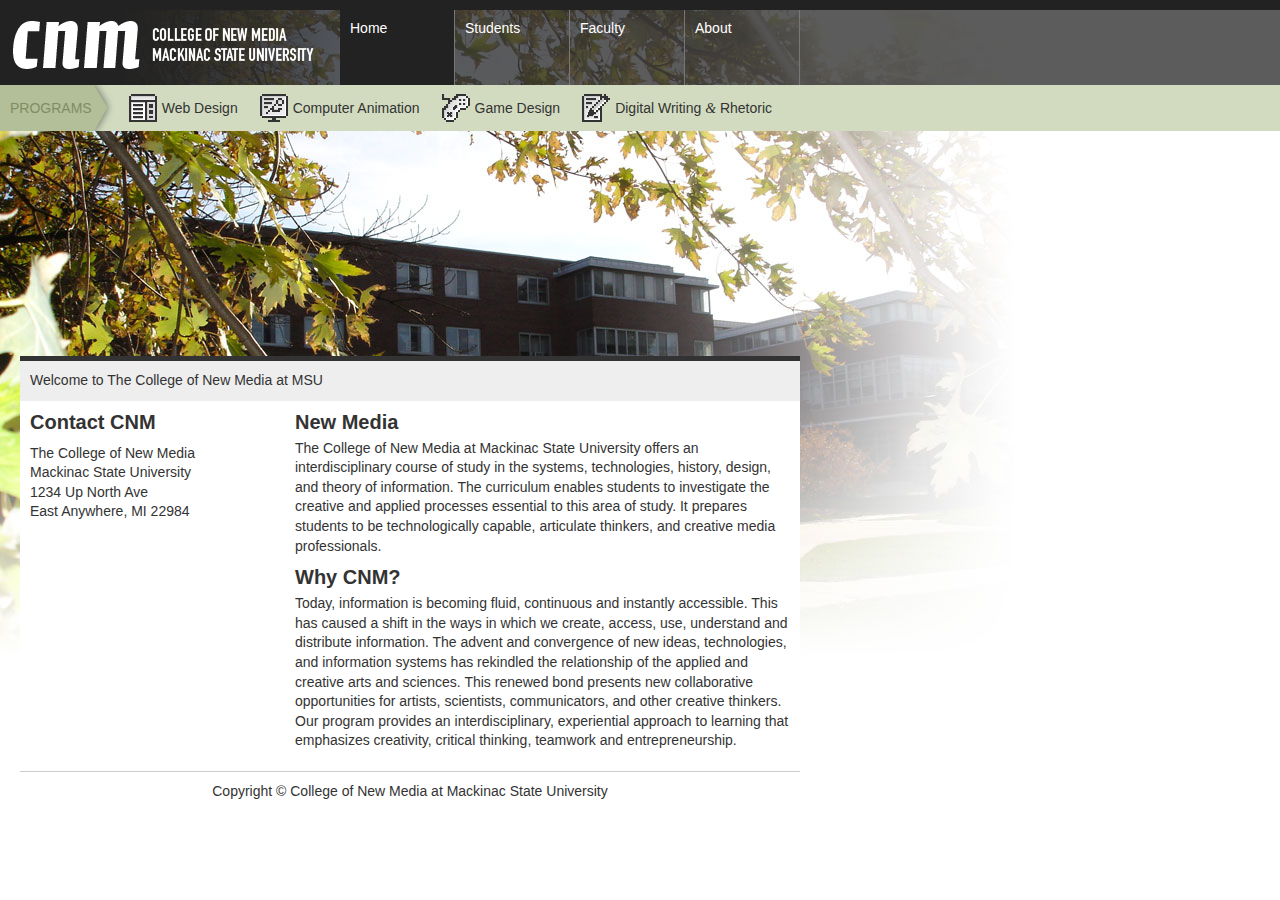
<file: bookcodes/ch06/newmedia_final/index.html>
<!DOCTYPE html PUBLIC "-//W3C//DTD XHTML 1.0 Strict//EN"
	"http://www.w3.org/TR/xhtml1/DTD/xhtml1-strict.dtd">
<html xmlns="http://www.w3.org/1999/xhtml" xml:lang="en" lang="en">
<head>
    <title>College of New Media | Mackinac State University</title>
	<meta http-equiv="Content-Type" content="text/html; charset=utf-8"/>
	<link rel="stylesheet" href="stylesheets/screen.css" type="text/css" media="screen" />
</head>
<body>
    <div id="header">
        <img alt="cmn logo" src="images/cnm_logo.png" />
        <ul id="nav">
            <li><a class="active" title="CNM Home" href="index.html">Home</a></li>
            <li><a title="#" href="students.html">Students</a></li>
            <li><a title="#" href="#">Faculty</a></li>
            <li><a title="#" href="#">About</a></li>
        </ul>
    </div>
    <div id="subnav">
        <ul>
            <li class="option">Programs</li>
            <li><a class="webdesign" href="#">Web Design</a></li>
            <li><a class="animation" href="#">Computer Animation</a></li>
            <li><a class="game" href="#">Game Design</a></li>
            <li><a class="writing" href="#">Digital Writing <span class="amp">&amp;</span> Rhetoric</a></li>
        </ul>
    </div>
    <div id="wrap">
        <p class="crumbs">Welcome to The College of New Media at MSU</p>
        <div id="content">
            <h2>New Media</h2>
            <p>The College of New Media at Mackinac State University offers an interdisciplinary course of study in the systems, technologies, history, design, and theory of information. The curriculum enables students to investigate the creative and applied processes essential to this area of study. It prepares students to be technologically capable, articulate thinkers, and creative media professionals.</p>
            <h2>Why CNM?</h2>
            <p>Today, information is becoming fluid, continuous and instantly accessible. This has caused a shift in the ways in which we create, access, use, understand and distribute information. The advent and convergence of new ideas, technologies, and information systems has rekindled the relationship of the applied and creative arts and sciences. This renewed bond presents new collaborative opportunities for artists, scientists, communicators, and other creative thinkers. Our program provides an interdisciplinary, experiential approach to learning that emphasizes creativity, critical thinking, teamwork and entrepreneurship.</p>
        </div>
        <div id="sidebar">
            <h2>Contact CNM</h2>
            <p>The College of New Media<br />Mackinac State University<br />1234 Up North Ave<br />East Anywhere, MI 22984</p>
        </div>
        <div id="footer">
            <p>Copyright &copy; College of New Media at Mackinac State University</p>
        </div>
    </div>
</body>
</html>
</file>
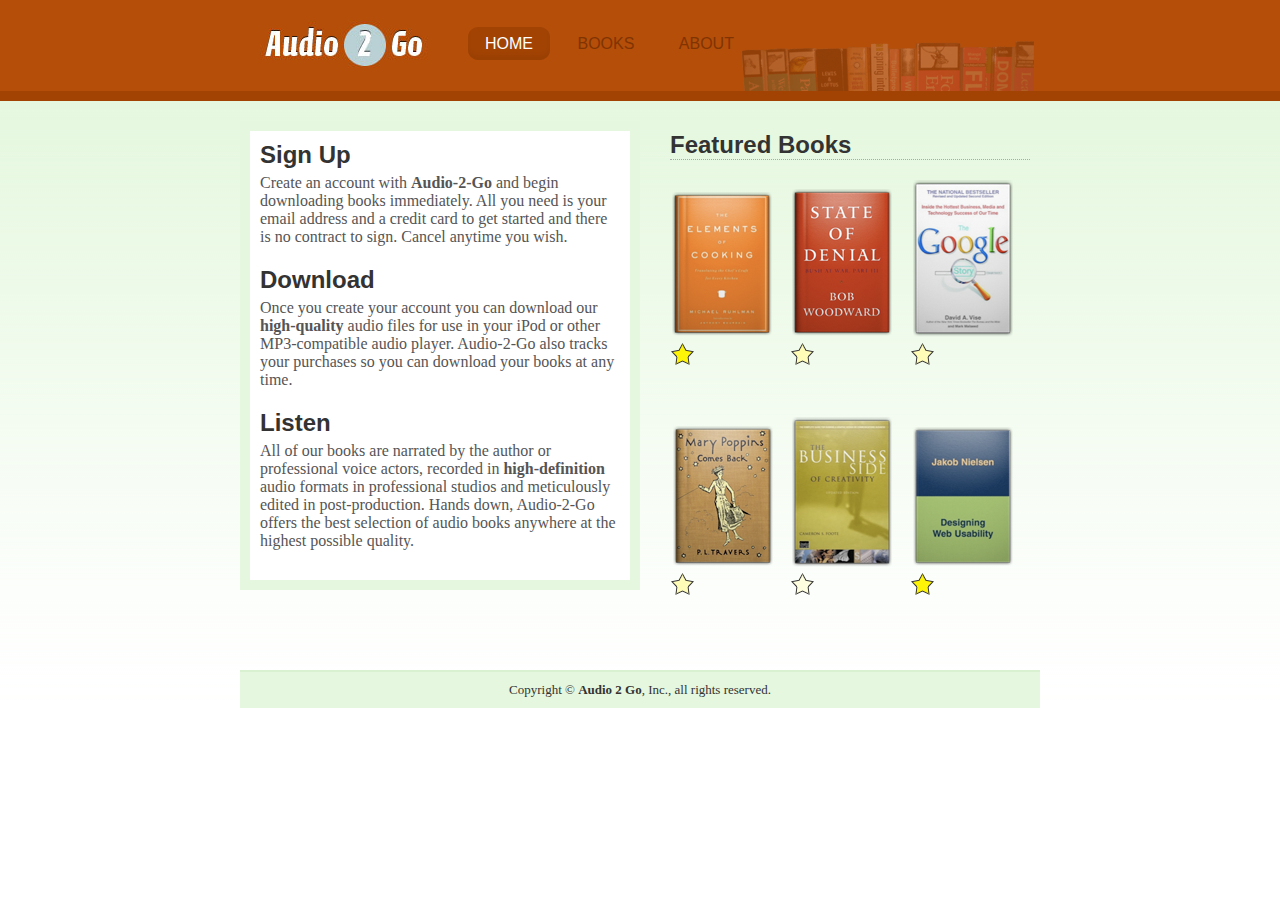
<file: bookcodes/ch08/audio2go_before/index.html>
<!DOCTYPE html PUBLIC "-//W3C//DTD XHTML 1.0 Strict//EN"
	"http://www.w3.org/TR/xhtml1/DTD/xhtml1-strict.dtd">
<html xmlns="http://www.w3.org/1999/xhtml" xml:lang="en" lang="en">
<head>
    <title>Audio 2 Go | Audio Books</title>
	<meta http-equiv="Content-Type" content="text/html; charset=utf-8"/>
	<link rel="stylesheet" href="stylesheets/screen.css" type="text/css" media="screen" />
</head>
<body>
    <div id="wrap">
        <div id="header">
            <h1><img alt="Audio 2 Go logo" src="images/audio2go_logo.jpg" /></h1>
            <ul id="nav">
                <li><a class="active" title="Audio 2 Go home" href="index.html">Home</a></li>
                <li><a title="Audio books" href="books.html">Books</a></li>
                <li><a title="About Audio 2 Go" href="#">About</a></li>
            </ul>
        </div>
        <div id="featured-books">
            <h2>Featured Books</h2>
            <ul>
                <li><a href="books/1"><img src="images/elements.png" /></a><br /><img alt="star" src="images/star_high.png" /></li> 
                <li><a href="books/2"><img src="images/sod.png" /></a><br /><img alt="star" src="images/star_medium.png" /></li> 
                <li><a href="books/3"><img src="images/google.png" /></a><br /><img alt="star" src="images/star_medium.png" /></li> 
                <li><a href="books/4"><img src="images/mp.png" /></a><br /><img alt="star" src="images/star_medium.png" /></li> 
                <li><a href="books/5"><img src="images/creativity.png" /></a><br /><img alt="star" src="images/star_low.png" /></li> 
                <li><a href="books/6"><img src="images/dwu.png" /></a><br /><img alt="star" src="images/star_high.png" /></li>
            </ul>
        </div>
        <div id="instructions">
            <h2><a href="#">Sign Up</a></h2>
            <p>Create an account with <strong>Audio-2-Go</strong> and begin downloading books immediately. All you need is your email address and a credit card to get started and there is no contract to sign. Cancel anytime you wish.</p>
            <h2><a href="#">Download</a></h2>
            <p>Once you create your account you can download our <strong>high-quality</strong> audio files for use in your iPod or other MP3-compatible audio player. Audio-2-Go also tracks your purchases so you can download your books at any time.</p>
            <h2><a href="#">Listen</a></h2>
            <p>All of our books are narrated by the author or professional voice actors, recorded in <strong>high-definition</strong> audio formats in professional studios and meticulously edited in post-production. Hands down, Audio-2-Go offers the best selection of audio books anywhere at the highest possible quality.</p>
        </div>
        <div id="footer">
            <p>Copyright &copy; <strong>Audio 2 Go</strong>, Inc., all rights reserved.</p>
        </div>
    </div>
</body>
</html>
</file>
<file: bookcodes/ch01/stylesheets/screen.css>
/*
Red Lantern redesign
HFWD Chapter 1
http://headfirslabs.com/books/hfwd/ch01/stylesheets/screen.css
*/

/*
The font size here is set to 62.5% so that
1em = 10px. This makes adjusting our typography
a little easier
*/
body {
	margin: 0;
	padding: 0;
	background: #7a2122 url('../images/body_bg.gif') repeat-x top;
	font-family: Helvetica, sans-serif;
	font-size: 62.5%;
	color: #333;
}

h1, h2, p, ul, li {
	margin: 0;
	padding: 0;
}

p {
	font-size: 1.4em;
	line-height: 1.4em;
}

ul {
	list-style-type: none;
}

a:link, a:visited {
	color: #333;
	background: #eee;
}

/* This rule adds a nice style to our ampersands */
span.amp {
	font-family: Baskerville, "Goudy Old Style", "Palatino", "Book Antiqua", serif;
	font-weight: normal;
	font-style: italic;
}

/*
"margin: 0 auto" with a width will center the layout
in the browser window
*/
#masthead {
	margin: 0 auto;
	margin-top: 20px;
	width: 800px;
	color: #fff;
}

#masthead h1 {
	float: left;
}

#nav {
	float: right;
	margin: 50px 10px 0 0;
	font-size: 1.4em;
}

#nav li {
	display: inline;
	margin: 0 0 0 20px;
}

#nav li a {
	color: #fff;
	text-decoration: none;
	background: none;
}

/*
Because the header content is outside the wrap <div>,
we need to use the same "margin: 0 auto" trick to center
the layout
*/
#wrap {
	clear: both;
	margin: 0 auto;
	padding: 10px;
	width: 780px;
	background: #fff;
	border: 10px solid #5c0505;
}

#header img {
	border: 10px solid #ccc;
}

#header h1 {
	font-size: 2em;
	margin: 10px 0 0 0;
	padding: 10px;
	text-align: center;
	background: url('../images/tagline_bg.gif') repeat-x;
}

#content, #sidebar {
	width: 360px;
	margin: 20px 0 20px 0;
	padding: 10px;
}

#content {
	float: right;
}

#content h2 {
	font-size: 2.4em;
	margin: 0 0 10px 0;
}

#content p {
	margin: 0 0 10px 0;
}

#link-list {
	margin: 20px 0 0 0;
	font-size: 1.4em;
}

#link-list li {
	margin: 0 0 10px 0;
}

#sidebar {
	float: left;
	background: #eee;
}

#sidebar h2 {
	font-weight: bold;
	border-bottom: 1px solid #ccc;
	margin: 0 0 20px 0;
	padding: 5px;
}

#port li {
	margin: 0 10px 20px 0;
	float: left;
	border: 5px solid #ddd;
}

#footer {
	clear: both;
	background: #eee;
	padding: 10px;
	border-top: 2px solid #ddd;
	text-align: center;
	color: #777;
}
</file>
<file: bookcodes/ch02/stylesheets/screen.css>
/*
Rough comp for "Mark in Japan" site
HFWD Chapter 2
http://headfirslabs.com/books/hfwd/ch02/stylesheets/screen.css
*/

body {
	margin: 0;
	background: #112b63;
	font-family: Georgia, serif;
	line-height: 1.2em;
}

h1, p, ul {
	margin: 0;
	padding: 10px;
}

ul {
	padding: 10px;
	list-style-type: none;
}

ul li {
	margin: 0 0 10px 0;
	padding: 0;
}

#wrap {
	margin: 0 auto;
	padding: 10px 20px 20px 20px;
	width: 880px;
	background: #0b204c;
	border-top: 10px solid #091a3f;
}

#header {
	background: #ead9b8;
	height: 150px;
}

/* Each column is floated left right gutter on 20px */
#content-left, #content-center {
	float: left;
	width: 280px;
	margin: 20px 20px 20px 0;
	background: #fff;
}

/* Same with the far right column, just a different color */
#sidebar {
	float: left;
	width: 280px;
	margin: 20px 0 20px 0;
	background: #ccc;
}

/* 
When all the columns above the footer are being floated, make
sure you push the footer <div> below the columns using "clear: both"
*/
#footer {
	clear: both;
	background: #ead9b8;
}
</file>
<file: bookcodes/ch03/stylesheets/screen.css>
/*
"Mark in Japan" final layout
HFWD Chapter 3
http://headfirslabs.com/books/hfwd/ch03/stylesheets/screen.css
*/

body {
	margin: 0;
	padding: 0;
	background: #026dc0 url('../images/bg.gif') repeat-x top;
	font-family: Helvetica, sans-serif;
	line-height: 1.4em;
}

/* Use a single rule for elements that share the same properties */
h1, h2, h3, p, ul, li {
	margin: 0;
	padding: 0;
}

p, h2, h3 {
	margin: 0 0 10px 0;
}

ul {
	list-style-type: none;
}

/* Our friend "margin: 0 auto" shows up again */
#wrap {
	margin: 0 auto;
	margin-top: 40px;
	margin-bottom: 40px;
	padding: 10px;
	width: 780px;
	background: #fff;
	border: 10px solid #044375;
}

#header {
	background: url('../images/island_header.jpg') no-repeat;
	height: 250px;
}

/*
Use background images in CSS to add visuals
to text
*/
#header h1 {
	padding: 30px 0 30px 30px;
	color: #fff;
	background: url('../images/dot.png') no-repeat 10px 50%;
	font-weight: normal;
	letter-spacing: -1px;
}

#nav {
	margin: 10px 0 0 0;
	padding: 10px;
	background: #044375;
	border-top: 5px solid #033761;
}

/*
By default, list items are displayed as a block. We can
override that style with "display: inline" which will cause
the list items to appear next to each other.
*/
#nav ul li {
	display: inline;
	margin: 0 10px 0 10px;
}

#nav a {
	color: #fff;
	text-decoration: none;
}

/* Standard float positioning */
#content {
	margin: 10px 0 0 0;
	padding: 10px;
	float: left;
	width: 505px;
}

#sidebar {
	margin: 10px 0 0 0;
	padding: 10px;
	float: right;
	width: 225px;
}

#sidebar ul {
	margin: 0 0 40px 0;
}

#sidebar h3 {
	padding: 5px;
	background: #eee;
	border-bottom: 2px solid #ddd;
	font-weight: normal;
}

/*
Remember to "clear: both" when positioning elements
below floated elements.
*/
#footer {
	clear: both;
	padding: 10px;
	background: #eee;
	border-bottom: 2px solid #ddd;
}

#footer p {
	margin: 0;
	text-align: center;
	color: #777;
}
</file>
<file: bookcodes/ch04/stylesheets/screen.css>
/* -----------------------------------------------------------------------


 Blueprint CSS Framework 0.7.1
 http://blueprintcss.googlecode.com

   * Copyright (c) 2007-2008. See LICENSE for more info.
   * See README for instructions on how to use Blueprint.
   * For credits and origins, see AUTHORS.
   * This is a compressed file. See the sources in the 'src' directory.

----------------------------------------------------------------------- */

/* reset.css */
html, body, div, span, object, iframe, h1, h2, h3, h4, h5, h6, p, blockquote, pre, a, abbr, acronym, address, code, del, dfn, em, img, q, dl, dt, dd, ol, ul, li, fieldset, form, label, legend, table, caption, tbody, tfoot, thead, tr, th, td {margin:0;padding:0;border:0;font-weight:inherit;font-style:inherit;font-size:100%;font-family:inherit;vertical-align:baseline;}
body {line-height:1.5;}
table {border-collapse:separate;border-spacing:0;}
caption, th, td {text-align:left;font-weight:normal;}
table, td, th {vertical-align:middle;}
blockquote:before, blockquote:after, q:before, q:after {content:"";}
blockquote, q {quotes:"" "";}
a img {border:none;}

/* typography.css */
body {font-size:75%;color:#222;background:#fff;font-family:"Helvetica Neue", Arial, Helvetica, sans-serif;}
h1, h2, h3, h4, h5, h6 {font-weight:normal;color:#111;}
h1 {font-size:3em;line-height:1;margin-bottom:0.5em;}
h2 {font-size:2em;margin-bottom:0.75em;}
h3 {font-size:1.5em;line-height:1;margin-bottom:1em;}
h4 {font-size:1.2em;line-height:1.25;margin-bottom:1.25em;}
h5 {font-size:1em;font-weight:bold;margin-bottom:1.5em;}
h6 {font-size:1em;font-weight:bold;}
h1 img, h2 img, h3 img, h4 img, h5 img, h6 img {margin:0;}
p {margin:0 0 1.5em;}
p img {float:left;margin:1.5em 1.5em 1.5em 0;padding:0;}
p img.right {float:right;margin:1.5em 0 1.5em 1.5em;}
a:focus, a:hover {color:#000;}
a {color:#009;text-decoration:underline;}
blockquote {margin:1.5em;color:#666;font-style:italic;}
strong {font-weight:bold;}
em, dfn {font-style:italic;}
dfn {font-weight:bold;}
sup, sub {line-height:0;}
abbr, acronym {border-bottom:1px dotted #666;}
address {margin:0 0 1.5em;font-style:italic;}
del {color:#666;}
pre {margin:1.5em 0;white-space:pre;}
pre, code, tt {font:1em 'andale mono', 'lucida console', monospace;line-height:1.5;}
li ul, li ol {margin:0 1.5em;}
ul, ol {margin:0 1.5em 1.5em 1.5em;}
ul {list-style-type:disc;}
ol {list-style-type:decimal;}
dl {margin:0 0 1.5em 0;}
dl dt {font-weight:bold;}
dd {margin-left:1.5em;}
table {margin-bottom:1.4em;width:100%;}
th {font-weight:bold;background:#C3D9FF;}
th, td {padding:4px 10px 4px 5px;}
tr.even td {background:#E5ECF9;}
tfoot {font-style:italic;}
caption {background:#eee;}
.small {font-size:.8em;margin-bottom:1.875em;line-height:1.875em;}
.large {font-size:1.2em;line-height:2.5em;margin-bottom:1.25em;}
.hide {display:none;}
.quiet {color:#666;}
.loud {color:#000;}
.highlight {background:#ff0;}
.added {background:#060;color:#fff;}
.removed {background:#900;color:#fff;}
.first {margin-left:0;padding-left:0;}
.last {margin-right:0;padding-right:0;}
.top {margin-top:0;padding-top:0;}
.bottom {margin-bottom:0;padding-bottom:0;}

/* grid.css */
.container {width:950px;margin:0 auto;}
.showgrid {background:url(src/grid.png);}
body {margin:1.5em 0;}
.column, div.span-1, div.span-2, div.span-3, div.span-4, div.span-5, div.span-6, div.span-7, div.span-8, div.span-9, div.span-10, div.span-11, div.span-12, div.span-13, div.span-14, div.span-15, div.span-16, div.span-17, div.span-18, div.span-19, div.span-20, div.span-21, div.span-22, div.span-23, div.span-24 {float:left;margin-right:10px;}
.last, div.last {margin-right:0;}
.span-1 {width:30px;}
.span-2 {width:70px;}
.span-3 {width:110px;}
.span-4 {width:150px;}
.span-5 {width:190px;}
.span-6 {width:230px;}
.span-7 {width:270px;}
.span-8 {width:310px;}
.span-9 {width:350px;}
.span-10 {width:390px;}
.span-11 {width:430px;}
.span-12 {width:470px;}
.span-13 {width:510px;}
.span-14 {width:550px;}
.span-15 {width:590px;}
.span-16 {width:630px;}
.span-17 {width:670px;}
.span-18 {width:710px;}
.span-19 {width:750px;}
.span-20 {width:790px;}
.span-21 {width:830px;}
.span-22 {width:870px;}
.span-23 {width:910px;}
.span-24, div.span-24 {width:950px;margin:0;}
input.span-1, textarea.span-1, select.span-1 {width:30px!important;}
input.span-2, textarea.span-2, select.span-2 {width:50px!important;}
input.span-3, textarea.span-3, select.span-3 {width:90px!important;}
input.span-4, textarea.span-4, select.span-4 {width:130px!important;}
input.span-5, textarea.span-5, select.span-5 {width:170px!important;}
input.span-6, textarea.span-6, select.span-6 {width:210px!important;}
input.span-7, textarea.span-7, select.span-7 {width:250px!important;}
input.span-8, textarea.span-8, select.span-8 {width:290px!important;}
input.span-9, textarea.span-9, select.span-9 {width:330px!important;}
input.span-10, textarea.span-10, select.span-10 {width:370px!important;}
input.span-11, textarea.span-11, select.span-11 {width:410px!important;}
input.span-12, textarea.span-12, select.span-12 {width:450px!important;}
input.span-13, textarea.span-13, select.span-13 {width:490px!important;}
input.span-14, textarea.span-14, select.span-14 {width:530px!important;}
input.span-15, textarea.span-15, select.span-15 {width:570px!important;}
input.span-16, textarea.span-16, select.span-16 {width:610px!important;}
input.span-17, textarea.span-17, select.span-17 {width:650px!important;}
input.span-18, textarea.span-18, select.span-18 {width:690px!important;}
input.span-19, textarea.span-19, select.span-19 {width:730px!important;}
input.span-20, textarea.span-20, select.span-20 {width:770px!important;}
input.span-21, textarea.span-21, select.span-21 {width:810px!important;}
input.span-22, textarea.span-22, select.span-22 {width:850px!important;}
input.span-23, textarea.span-23, select.span-23 {width:890px!important;}
input.span-24, textarea.span-24, select.span-24 {width:940px!important;}
.append-1 {padding-right:40px;}
.append-2 {padding-right:80px;}
.append-3 {padding-right:120px;}
.append-4 {padding-right:160px;}
.append-5 {padding-right:200px;}
.append-6 {padding-right:240px;}
.append-7 {padding-right:280px;}
.append-8 {padding-right:320px;}
.append-9 {padding-right:360px;}
.append-10 {padding-right:400px;}
.append-11 {padding-right:440px;}
.append-12 {padding-right:480px;}
.append-13 {padding-right:520px;}
.append-14 {padding-right:560px;}
.append-15 {padding-right:600px;}
.append-16 {padding-right:640px;}
.append-17 {padding-right:680px;}
.append-18 {padding-right:720px;}
.append-19 {padding-right:760px;}
.append-20 {padding-right:800px;}
.append-21 {padding-right:840px;}
.append-22 {padding-right:880px;}
.append-23 {padding-right:920px;}
.prepend-1 {padding-left:40px;}
.prepend-2 {padding-left:80px;}
.prepend-3 {padding-left:120px;}
.prepend-4 {padding-left:160px;}
.prepend-5 {padding-left:200px;}
.prepend-6 {padding-left:240px;}
.prepend-7 {padding-left:280px;}
.prepend-8 {padding-left:320px;}
.prepend-9 {padding-left:360px;}
.prepend-10 {padding-left:400px;}
.prepend-11 {padding-left:440px;}
.prepend-12 {padding-left:480px;}
.prepend-13 {padding-left:520px;}
.prepend-14 {padding-left:560px;}
.prepend-15 {padding-left:600px;}
.prepend-16 {padding-left:640px;}
.prepend-17 {padding-left:680px;}
.prepend-18 {padding-left:720px;}
.prepend-19 {padding-left:760px;}
.prepend-20 {padding-left:800px;}
.prepend-21 {padding-left:840px;}
.prepend-22 {padding-left:880px;}
.prepend-23 {padding-left:920px;}
div.border {padding-right:4px;margin-right:5px;border-right:1px solid #eee;}
div.colborder {padding-right:24px;margin-right:25px;border-right:1px solid #eee;}
.pull-1 {margin-left:-40px;}
.pull-2 {margin-left:-80px;}
.pull-3 {margin-left:-120px;}
.pull-4 {margin-left:-160px;}
.pull-5 {margin-left:-200px;}
.pull-6 {margin-left:-240px;}
.pull-7 {margin-left:-280px;}
.pull-8 {margin-left:-320px;}
.pull-9 {margin-left:-360px;}
.pull-10 {margin-left:-400px;}
.pull-11 {margin-left:-440px;}
.pull-12 {margin-left:-480px;}
.pull-13 {margin-left:-520px;}
.pull-14 {margin-left:-560px;}
.pull-15 {margin-left:-600px;}
.pull-16 {margin-left:-640px;}
.pull-17 {margin-left:-680px;}
.pull-18 {margin-left:-720px;}
.pull-19 {margin-left:-760px;}
.pull-20 {margin-left:-800px;}
.pull-21 {margin-left:-840px;}
.pull-22 {margin-left:-880px;}
.pull-23 {margin-left:-920px;}
.pull-24 {margin-left:-960px;}
.pull-1, .pull-2, .pull-3, .pull-4, .pull-5, .pull-6, .pull-7, .pull-8, .pull-9, .pull-10, .pull-11, .pull-12, .pull-13, .pull-14, .pull-15, .pull-16, .pull-17, .pull-18, .pull-19, .pull-20, .pull-21, .pull-22, .pull-23, .pull-24 {float:left;position:relative;}
.push-1 {margin:0 -40px 1.5em 40px;}
.push-2 {margin:0 -80px 1.5em 80px;}
.push-3 {margin:0 -120px 1.5em 120px;}
.push-4 {margin:0 -160px 1.5em 160px;}
.push-5 {margin:0 -200px 1.5em 200px;}
.push-6 {margin:0 -240px 1.5em 240px;}
.push-7 {margin:0 -280px 1.5em 280px;}
.push-8 {margin:0 -320px 1.5em 320px;}
.push-9 {margin:0 -360px 1.5em 360px;}
.push-10 {margin:0 -400px 1.5em 400px;}
.push-11 {margin:0 -440px 1.5em 440px;}
.push-12 {margin:0 -480px 1.5em 480px;}
.push-13 {margin:0 -520px 1.5em 520px;}
.push-14 {margin:0 -560px 1.5em 560px;}
.push-15 {margin:0 -600px 1.5em 600px;}
.push-16 {margin:0 -640px 1.5em 640px;}
.push-17 {margin:0 -680px 1.5em 680px;}
.push-18 {margin:0 -720px 1.5em 720px;}
.push-19 {margin:0 -760px 1.5em 760px;}
.push-20 {margin:0 -800px 1.5em 800px;}
.push-21 {margin:0 -840px 1.5em 840px;}
.push-22 {margin:0 -880px 1.5em 880px;}
.push-23 {margin:0 -920px 1.5em 920px;}
.push-24 {margin:0 -960px 1.5em 960px;}
.push-1, .push-2, .push-3, .push-4, .push-5, .push-6, .push-7, .push-8, .push-9, .push-10, .push-11, .push-12, .push-13, .push-14, .push-15, .push-16, .push-17, .push-18, .push-19, .push-20, .push-21, .push-22, .push-23, .push-24 {float:right;position:relative;}
.prepend-top {margin-top:1.5em;}
.append-bottom {margin-bottom:1.5em;}
.box {padding:1.5em;margin-bottom:1.5em;background:#E5ECF9;}
hr {background:#ddd;color:#ddd;clear:both;float:none;width:100%;height:.1em;margin:0 0 1.45em;border:none;}
hr.space {background:#fff;color:#fff;}
.clearfix:after, .container:after {content:".";display:block;height:0;clear:both;visibility:hidden;}
.clearfix, .container {display:block;}
.clear {clear:both;}

/* forms.css */
label {font-weight:bold;}
fieldset {padding:1.4em;margin:0 0 1.5em 0;border:1px solid #ccc;}
legend {font-weight:bold;font-size:1.2em;}
input.text, input.title, textarea, select {margin:0.5em 0;border:1px solid #bbb;}
input.text:focus, input.title:focus, textarea:focus, select:focus {border:1px solid #666;}
input.text, input.title {width:300px;padding:5px;}
input.title {font-size:1.5em;}
textarea {width:390px;height:250px;padding:5px;}
.error, .notice, .success {padding:.8em;margin-bottom:1em;border:2px solid #ddd;}
.error {background:#FBE3E4;color:#8a1f11;border-color:#FBC2C4;}
.notice {background:#FFF6BF;color:#514721;border-color:#FFD324;}
.success {background:#E6EFC2;color:#264409;border-color:#C6D880;}
.error a {color:#8a1f11;}
.notice a {color:#514721;}
.success a {color:#264409;}
</file>
<file: bookcodes/ch04/stylesheets/ie.css>
/* -----------------------------------------------------------------------


 Blueprint CSS Framework 0.7.1
 http://blueprintcss.googlecode.com

   * Copyright (c) 2007-2008. See LICENSE for more info.
   * See README for instructions on how to use Blueprint.
   * For credits and origins, see AUTHORS.
   * This is a compressed file. See the sources in the 'src' directory.

----------------------------------------------------------------------- */

/* ie.css */
body {text-align:center;}
.container {text-align:left;}
* html .column {overflow-x:hidden;}
* html legend {margin:-18px -8px 16px 0;padding:0;}
ol {margin-left:2em;}
sup {vertical-align:text-top;}
sub {vertical-align:text-bottom;}
html>body p code {*white-space:normal;}
hr {margin:-8px auto 11px;}
.clearfix, .container {display:inline-block;}
* html .clearfix, * html .container {height:1%;}
</file>
<file: bookcodes/ch04/stylesheets/rpm.css>
/*
RPM Music Blueprint-based layout
HFWD Chapter 4
http://headfirslabs.com/books/hfwd/ch04/stylesheets/rpm.css
*/

body {
	margin: 0;
	padding: 0;
	background: #fbf9ef url(../images/header_bg.gif) repeat-x top;
}

p, ul, li, h1, h2, h3, h4 {
	margin: 0;
}

h3 {
	margin: 0 0 20px 0;
	padding: 0 0 5px 0;
	font-weight: bold;
	border-bottom: 1px solid #ccc;
}

/*
This rule with globally remove all bullets
unordered lists.
*/
ul {
	list-style-type: none;
}

#nav {
	height: 50px;
}

#nav ul {
	float: right;
}

#nav ul li {
	float: left;
	padding: 15px;
}

#nav ul li a {
	color: #fff;
	text-decoration: none;
	padding: 15px;
	font-size: 1.2em;
}

/* This will create a nice block-hover effect */
#nav ul li.active, #nav ul li:hover {
	background: #333;
}

#mast img {
	float: right;
}

#header h1 {
	padding: 10px 0 0 0;
	font-size: x-large;
	font-weight: bold;
	color: #fff;
}

#header h2 {
	margin: 8px 0 0 0;
	text-align: center;
	color: #fff;
	font-weight: bold;
}

#header h2 em {
	color: #ccc;
}

#content, #sidebar {
	margin: 40px 0 20px 0;
}

#content h4 {
	font-weight: bold;
	font-size: 1.4em;
}

#content li p {
	margin: 0 0 70px 0;
}

#sidebar p {
	margin: 0 0 10px 0;
}

#footer {
	border-top: 5px solid #928977;
	background: #a9a294;
}

#footer p {
	margin: 0 auto;
	padding: 10px;
	width: 950px;
	font-size: 1.2em;
	font-weight: bold;
	text-align: center;
}
</file>
<file: bookcodes/ch05/stylesheets/screen.css>
/*
SampleRate Blog
HFWD Chapter 5
http://headfirslabs.com/books/hfwd/ch05/stylesheets/screen.css
*/

body {
	margin: 0;
	padding: 0;
	font-family: Verdana, sans-serif;
	color: #333;
	background: #912824;
}

h1 {
	margin: 0 0 5px 0;
}

p {
	margin: 0 0 20px 0;
	line-height: 1.4em;
}

#header {
	margin: 0;
	padding: 20px 0 10px 0;
	background: #fff;
}

#header #logo {
	margin: 0 auto;
	width: 800px;
}

#nav {
	background: #829E84;
	border-top: 2px solid #439E5B;
}

/*
This rule makes that nav appear as if it's
part of the main wrap.
*/
#nav ul {
	margin: 0 auto;
	padding: 20px 10px 20px 10px;
	width: 800px;
	list-style-type: none;
}

#nav ul li {
	display: inline;
}

#nav ul li a {
	padding: 10px 20px 20px 20px;
	text-decoration: none;
	color: #fff;
	font-weight: bold;
}

#nav ul li a.active {
	background: #eee;
	color: #333;
	border-top: 2px solid #ccc;
}

/*
Slightly darker borders (compared to page backgrounds)
gives nice contrast for the eye.
*/
#wrap {
	margin: 0 auto;
	width: 800px;
	background: #eee;
	border-left: 10px solid #560000;
	border-right: 10px solid #560000;
}

#masthead {
	margin: 20px 20px 0 20px;
	border: 10px solid #ddd;
}

/* More standard floated columns */
#content {
	float: right;
	margin: 10px 0 0 0;
	padding: 0 20px 0 20px;
	width: 540px;
}

#sidebar {
	float: left;
	margin: 20px 0 0 0;
	padding: 0 20px 0 20px;
	width: 180px;
}

#footer {
	margin: 20px 20px 0 20px;
	padding: 10px 20px 10px 20px;
	clear: both;
	background: #447236;
	text-align: center;
	color: #fff;
}

#footer p {
	margin: 10px 0 0 0;
	font-size: small;
}
</file>
<file: bookcodes/ch09/stylesheets/screen.css>
/* -----------------------------------------------------------------------


 Blueprint CSS Framework 0.7.1
 http://blueprintcss.googlecode.com

   * Copyright (c) 2007-2008. See LICENSE for more info.
   * See README for instructions on how to use Blueprint.
   * For credits and origins, see AUTHORS.
   * This is a compressed file. See the sources in the 'src' directory.

----------------------------------------------------------------------- */

/* reset.css */
html, body, div, span, object, iframe, h1, h2, h3, h4, h5, h6, p, blockquote, pre, a, abbr, acronym, address, code, del, dfn, em, img, q, dl, dt, dd, ol, ul, li, fieldset, form, label, legend, table, caption, tbody, tfoot, thead, tr, th, td {margin:0;padding:0;border:0;font-weight:inherit;font-style:inherit;font-size:100%;font-family:inherit;vertical-align:baseline;}
body {line-height:1.5;}
table {border-collapse:separate;border-spacing:0;}
caption, th, td {text-align:left;font-weight:normal;}
table, td, th {vertical-align:middle;}
blockquote:before, blockquote:after, q:before, q:after {content:"";}
blockquote, q {quotes:"" "";}
a img {border:none;}

/* typography.css */
body {font-size:75%;color:#222;background:#fff;font-family:"Helvetica Neue", Arial, Helvetica, sans-serif;}
h1, h2, h3, h4, h5, h6 {font-weight:normal;color:#111;}
h1 {font-size:3em;line-height:1;margin-bottom:0.5em;}
h2 {font-size:2em;margin-bottom:0.75em;}
h3 {font-size:1.5em;line-height:1;margin-bottom:1em;}
h4 {font-size:1.2em;line-height:1.25;margin-bottom:1.25em;}
h5 {font-size:1em;font-weight:bold;margin-bottom:1.5em;}
h6 {font-size:1em;font-weight:bold;}
h1 img, h2 img, h3 img, h4 img, h5 img, h6 img {margin:0;}
p {margin:0 0 1.5em;}
p img {float:left;margin:1.5em 1.5em 1.5em 0;padding:0;}
p img.right {float:right;margin:1.5em 0 1.5em 1.5em;}
a:focus, a:hover {color:#000;}
a {color:#009;text-decoration:underline;}
blockquote {margin:1.5em;color:#666;font-style:italic;}
strong {font-weight:bold;}
em, dfn {font-style:italic;}
dfn {font-weight:bold;}
sup, sub {line-height:0;}
abbr, acronym {border-bottom:1px dotted #666;}
address {margin:0 0 1.5em;font-style:italic;}
del {color:#666;}
pre {margin:1.5em 0;white-space:pre;}
pre, code, tt {font:1em 'andale mono', 'lucida console', monospace;line-height:1.5;}
li ul, li ol {margin:0 1.5em;}
ul, ol {margin:0 1.5em 1.5em 1.5em;}
ul {list-style-type:disc;}
ol {list-style-type:decimal;}
dl {margin:0 0 1.5em 0;}
dl dt {font-weight:bold;}
dd {margin-left:1.5em;}
table {margin-bottom:1.4em;width:100%;}
th {font-weight:bold;background:#C3D9FF;}
th, td {padding:4px 10px 4px 5px;}
tr.even td {background:#E5ECF9;}
tfoot {font-style:italic;}
caption {background:#eee;}
.small {font-size:.8em;margin-bottom:1.875em;line-height:1.875em;}
.large {font-size:1.2em;line-height:2.5em;margin-bottom:1.25em;}
.hide {display:none;}
.quiet {color:#666;}
.loud {color:#000;}
.highlight {background:#ff0;}
.added {background:#060;color:#fff;}
.removed {background:#900;color:#fff;}
.first {margin-left:0;padding-left:0;}
.last {margin-right:0;padding-right:0;}
.top {margin-top:0;padding-top:0;}
.bottom {margin-bottom:0;padding-bottom:0;}

/* grid.css */
.container {width:950px;margin:0 auto;}
.showgrid {background:url(src/grid.png);}
body {margin:1.5em 0;}
.column, div.span-1, div.span-2, div.span-3, div.span-4, div.span-5, div.span-6, div.span-7, div.span-8, div.span-9, div.span-10, div.span-11, div.span-12, div.span-13, div.span-14, div.span-15, div.span-16, div.span-17, div.span-18, div.span-19, div.span-20, div.span-21, div.span-22, div.span-23, div.span-24 {float:left;margin-right:10px;}
.last, div.last {margin-right:0;}
.span-1 {width:30px;}
.span-2 {width:70px;}
.span-3 {width:110px;}
.span-4 {width:150px;}
.span-5 {width:190px;}
.span-6 {width:230px;}
.span-7 {width:270px;}
.span-8 {width:310px;}
.span-9 {width:350px;}
.span-10 {width:390px;}
.span-11 {width:430px;}
.span-12 {width:470px;}
.span-13 {width:510px;}
.span-14 {width:550px;}
.span-15 {width:590px;}
.span-16 {width:630px;}
.span-17 {width:670px;}
.span-18 {width:710px;}
.span-19 {width:750px;}
.span-20 {width:790px;}
.span-21 {width:830px;}
.span-22 {width:870px;}
.span-23 {width:910px;}
.span-24, div.span-24 {width:950px;margin:0;}
input.span-1, textarea.span-1, select.span-1 {width:30px!important;}
input.span-2, textarea.span-2, select.span-2 {width:50px!important;}
input.span-3, textarea.span-3, select.span-3 {width:90px!important;}
input.span-4, textarea.span-4, select.span-4 {width:130px!important;}
input.span-5, textarea.span-5, select.span-5 {width:170px!important;}
input.span-6, textarea.span-6, select.span-6 {width:210px!important;}
input.span-7, textarea.span-7, select.span-7 {width:250px!important;}
input.span-8, textarea.span-8, select.span-8 {width:290px!important;}
input.span-9, textarea.span-9, select.span-9 {width:330px!important;}
input.span-10, textarea.span-10, select.span-10 {width:370px!important;}
input.span-11, textarea.span-11, select.span-11 {width:410px!important;}
input.span-12, textarea.span-12, select.span-12 {width:450px!important;}
input.span-13, textarea.span-13, select.span-13 {width:490px!important;}
input.span-14, textarea.span-14, select.span-14 {width:530px!important;}
input.span-15, textarea.span-15, select.span-15 {width:570px!important;}
input.span-16, textarea.span-16, select.span-16 {width:610px!important;}
input.span-17, textarea.span-17, select.span-17 {width:650px!important;}
input.span-18, textarea.span-18, select.span-18 {width:690px!important;}
input.span-19, textarea.span-19, select.span-19 {width:730px!important;}
input.span-20, textarea.span-20, select.span-20 {width:770px!important;}
input.span-21, textarea.span-21, select.span-21 {width:810px!important;}
input.span-22, textarea.span-22, select.span-22 {width:850px!important;}
input.span-23, textarea.span-23, select.span-23 {width:890px!important;}
input.span-24, textarea.span-24, select.span-24 {width:940px!important;}
.append-1 {padding-right:40px;}
.append-2 {padding-right:80px;}
.append-3 {padding-right:120px;}
.append-4 {padding-right:160px;}
.append-5 {padding-right:200px;}
.append-6 {padding-right:240px;}
.append-7 {padding-right:280px;}
.append-8 {padding-right:320px;}
.append-9 {padding-right:360px;}
.append-10 {padding-right:400px;}
.append-11 {padding-right:440px;}
.append-12 {padding-right:480px;}
.append-13 {padding-right:520px;}
.append-14 {padding-right:560px;}
.append-15 {padding-right:600px;}
.append-16 {padding-right:640px;}
.append-17 {padding-right:680px;}
.append-18 {padding-right:720px;}
.append-19 {padding-right:760px;}
.append-20 {padding-right:800px;}
.append-21 {padding-right:840px;}
.append-22 {padding-right:880px;}
.append-23 {padding-right:920px;}
.prepend-1 {padding-left:40px;}
.prepend-2 {padding-left:80px;}
.prepend-3 {padding-left:120px;}
.prepend-4 {padding-left:160px;}
.prepend-5 {padding-left:200px;}
.prepend-6 {padding-left:240px;}
.prepend-7 {padding-left:280px;}
.prepend-8 {padding-left:320px;}
.prepend-9 {padding-left:360px;}
.prepend-10 {padding-left:400px;}
.prepend-11 {padding-left:440px;}
.prepend-12 {padding-left:480px;}
.prepend-13 {padding-left:520px;}
.prepend-14 {padding-left:560px;}
.prepend-15 {padding-left:600px;}
.prepend-16 {padding-left:640px;}
.prepend-17 {padding-left:680px;}
.prepend-18 {padding-left:720px;}
.prepend-19 {padding-left:760px;}
.prepend-20 {padding-left:800px;}
.prepend-21 {padding-left:840px;}
.prepend-22 {padding-left:880px;}
.prepend-23 {padding-left:920px;}
div.border {padding-right:4px;margin-right:5px;border-right:1px solid #eee;}
div.colborder {padding-right:24px;margin-right:25px;border-right:1px solid #eee;}
.pull-1 {margin-left:-40px;}
.pull-2 {margin-left:-80px;}
.pull-3 {margin-left:-120px;}
.pull-4 {margin-left:-160px;}
.pull-5 {margin-left:-200px;}
.pull-6 {margin-left:-240px;}
.pull-7 {margin-left:-280px;}
.pull-8 {margin-left:-320px;}
.pull-9 {margin-left:-360px;}
.pull-10 {margin-left:-400px;}
.pull-11 {margin-left:-440px;}
.pull-12 {margin-left:-480px;}
.pull-13 {margin-left:-520px;}
.pull-14 {margin-left:-560px;}
.pull-15 {margin-left:-600px;}
.pull-16 {margin-left:-640px;}
.pull-17 {margin-left:-680px;}
.pull-18 {margin-left:-720px;}
.pull-19 {margin-left:-760px;}
.pull-20 {margin-left:-800px;}
.pull-21 {margin-left:-840px;}
.pull-22 {margin-left:-880px;}
.pull-23 {margin-left:-920px;}
.pull-24 {margin-left:-960px;}
.pull-1, .pull-2, .pull-3, .pull-4, .pull-5, .pull-6, .pull-7, .pull-8, .pull-9, .pull-10, .pull-11, .pull-12, .pull-13, .pull-14, .pull-15, .pull-16, .pull-17, .pull-18, .pull-19, .pull-20, .pull-21, .pull-22, .pull-23, .pull-24 {float:left;position:relative;}
.push-1 {margin:0 -40px 1.5em 40px;}
.push-2 {margin:0 -80px 1.5em 80px;}
.push-3 {margin:0 -120px 1.5em 120px;}
.push-4 {margin:0 -160px 1.5em 160px;}
.push-5 {margin:0 -200px 1.5em 200px;}
.push-6 {margin:0 -240px 1.5em 240px;}
.push-7 {margin:0 -280px 1.5em 280px;}
.push-8 {margin:0 -320px 1.5em 320px;}
.push-9 {margin:0 -360px 1.5em 360px;}
.push-10 {margin:0 -400px 1.5em 400px;}
.push-11 {margin:0 -440px 1.5em 440px;}
.push-12 {margin:0 -480px 1.5em 480px;}
.push-13 {margin:0 -520px 1.5em 520px;}
.push-14 {margin:0 -560px 1.5em 560px;}
.push-15 {margin:0 -600px 1.5em 600px;}
.push-16 {margin:0 -640px 1.5em 640px;}
.push-17 {margin:0 -680px 1.5em 680px;}
.push-18 {margin:0 -720px 1.5em 720px;}
.push-19 {margin:0 -760px 1.5em 760px;}
.push-20 {margin:0 -800px 1.5em 800px;}
.push-21 {margin:0 -840px 1.5em 840px;}
.push-22 {margin:0 -880px 1.5em 880px;}
.push-23 {margin:0 -920px 1.5em 920px;}
.push-24 {margin:0 -960px 1.5em 960px;}
.push-1, .push-2, .push-3, .push-4, .push-5, .push-6, .push-7, .push-8, .push-9, .push-10, .push-11, .push-12, .push-13, .push-14, .push-15, .push-16, .push-17, .push-18, .push-19, .push-20, .push-21, .push-22, .push-23, .push-24 {float:right;position:relative;}
.prepend-top {margin-top:1.5em;}
.append-bottom {margin-bottom:1.5em;}
.box {padding:1.5em;margin-bottom:1.5em;background:#E5ECF9;}
hr {background:#ddd;color:#ddd;clear:both;float:none;width:100%;height:.1em;margin:0 0 1.45em;border:none;}
hr.space {background:#fff;color:#fff;}
.clearfix:after, .container:after {content:".";display:block;height:0;clear:both;visibility:hidden;}
.clearfix, .container {display:block;}
.clear {clear:both;}

/* forms.css */
label {font-weight:bold;}
fieldset {padding:1.4em;margin:0 0 1.5em 0;border:1px solid #ccc;}
legend {font-weight:bold;font-size:1.2em;}
input.text, input.title, textarea, select {margin:0.5em 0;border:1px solid #bbb;}
input.text:focus, input.title:focus, textarea:focus, select:focus {border:1px solid #666;}
input.text, input.title {width:300px;padding:5px;}
input.title {font-size:1.5em;}
textarea {width:390px;height:250px;padding:5px;}
.error, .notice, .success {padding:.8em;margin-bottom:1em;border:2px solid #ddd;}
.error {background:#FBE3E4;color:#8a1f11;border-color:#FBC2C4;}
.notice {background:#FFF6BF;color:#514721;border-color:#FFD324;}
.success {background:#E6EFC2;color:#264409;border-color:#C6D880;}
.error a {color:#8a1f11;}
.notice a {color:#514721;}
.success a {color:#264409;}
</file>
<file: bookcodes/ch09/stylesheets/ie.css>
/* -----------------------------------------------------------------------


 Blueprint CSS Framework 0.7.1
 http://blueprintcss.googlecode.com

   * Copyright (c) 2007-2008. See LICENSE for more info.
   * See README for instructions on how to use Blueprint.
   * For credits and origins, see AUTHORS.
   * This is a compressed file. See the sources in the 'src' directory.

----------------------------------------------------------------------- */

/* ie.css */
body {text-align:center;}
.container {text-align:left;}
* html .column {overflow-x:hidden;}
* html legend {margin:-18px -8px 16px 0;padding:0;}
ol {margin-left:2em;}
sup {vertical-align:text-top;}
sub {vertical-align:text-bottom;}
html>body p code {*white-space:normal;}
hr {margin:-8px auto 11px;}
.clearfix, .container {display:inline-block;}
* html .clearfix, * html .container {height:1%;}
</file>
<file: bookcodes/ch09/stylesheets/rpm.css>
/*
RPM Music revisited
HFWD Chapter 9
http://headfirslabs.com/books/hfwd/ch09/stylesheets/rpm.css
*/

body {
	margin: 0;
	padding: 0;
	background: #fbf9ef url(../images/header_bg.gif) repeat-x top;
}

p, ul, li, h1, h2, h3, h4 {
	margin: 0;
}

h3 {
	margin: 0 0 20px 0;
	padding: 0 0 5px 0;
	font-weight: bold;
	border-bottom: 1px solid #ccc;
}

ul {
	list-style-type: none;
}

#nav {
	height: 50px;
}

#nav ul {
	float: right;
}

#nav ul li {
	float: left;
	padding: 15px;
}

#nav ul li a {
	color: #fff;
	text-decoration: none;
	padding: 15px;
	font-size: 1.2em;
}

#nav ul a.active, #nav ul a:hover {
	background: #333;
}

#mast img {
	float: right;
}

#header h1 {
	padding: 10px 0 0 0;
	font-size: x-large;
	font-weight: bold;
	color: #fff;
}

#header h2 {
	margin: 8px 0 0 0;
	text-align: center;
	color: #fff;
	font-weight: bold;
}

#header h2 em {
	color: #ccc;
}

#content, #sidebar {
	margin: 40px 0 20px 0;
}

#content h4 {
	font-weight: bold;
	font-size: 1.4em;
}

#content li p {
	margin: 0 0 70px 0;
}

#sidebar p {
	margin: 0 0 10px 0;
}

#footer {
	border-top: 5px solid #928977;
	background: #a9a294;
}

#footer p {
	margin: 0 auto;
	padding: 10px;
	width: 950px;
	font-size: 1.2em;
	font-weight: bold;
	text-align: center;
}
</file>
<file: bookcodes/ch10/stylesheets/screen.css>
/*
Red Lantern Revisited
HFWD Chapter 10
http://headfirslabs.com/books/hfwd/ch10/stylesheets/screen.css
*/

body {
	margin: 0;
	padding: 0;
	background: #7a2122 url('../images/body_bg.gif') repeat-x top;
	font-family: Helvetica, sans-serif;
	font-size: 62.5%;
	color: #333;
}

h1, h2, p, ul, li {
	margin: 0;
	padding: 0;
}

p {
	font-size: 1.4em;
	line-height: 1.4em;
}

ul {
	list-style-type: none;
}

a:link, a:visited {
	color: #333;
	background: #eee;
}

span.amp {
	font-family: Baskerville, "Goudy Old Style", "Palatino", "Book Antiqua", serif;
	font-weight: normal;
	font-style: italic;
}


/* Rounded-corner header */
#masthead {
	margin: 0 auto;
	margin-top: 20px;
	height: 70px;
	width: 800px;
	color: #fff;
	background: url('../images/rounded_header.gif') no-repeat bottom;
}

#masthead h1 {
	float: left;
}

#nav {
	float: right;
	margin: 0 10px 0 0;
	padding: 30px 0 0 0;
	font-size: 1.4em;
}

#nav li {
	display: inline;
	margin: 0 0 0 20px;
}

#nav li a {
	color: #fff;
	text-decoration: none;
	background: none;
}

#wrap {
	clear: both;
	margin: 0 auto;
	padding: 10px;
	width: 780px;
	background: #fff;
	border: 10px solid #5c0505;
	border-top: none;
}

/*
The main image is a background image so that we can
overlay the text that used to appear below the header/
*/
#header {
	height: 180px;
	background: url('../images/tokyo_updated.jpg') no-repeat;
	border: 10px solid #eee;
}

#header h1 {
	font-size: 2em;
	line-height: 1.2em;
	padding: 20px;
	color: #eee;
	width: 200px;
	font-weight: normal;
}

#content {
	float: left;
	width: 500px;
	margin: 20px 0 20px 0;
	padding: 10px;
}

#content h2 {
	font-size: 2.4em;
	margin: 0 0 10px 0;
}

#content p {
	margin: 0 0 10px 0;
}

#link-list {
	margin: 20px 0 0 0;
	font-size: 1.4em;
}

#link-list li {
	margin: 0 0 10px 0;
}

#sidebar {
	float: right;
	margin: 20px 0 20px 0;
	padding: 10px;
	width: 240px;
	background: #eee;
	border-top: 5px solid #ddd;
}

#sidebar h2 {
	font-weight: bold;
	text-transform: uppercase;
	padding: 0 5px 5px 5px;
}

#port li {
	margin: 10px 35px 0 35px;
}

#port li img {
	border: 5px solid #ddd;	
}

#footer {
	clear: both;
	background: #eee;
	padding: 10px;
	border-top: 2px solid #ddd;
	text-align: center;
	color: #777;
}
</file>
<file: bookcodes/ch10/stylesheets/facebox.css>
#facebox .b {
  background:url(../images/facebox/b.png);
}

#facebox .tl {
  background:url(../images/facebox/tl.png);
}

#facebox .tr {
  background:url(../images/facebox/tr.png);
}

#facebox .bl {
  background:url(../images/facebox/bl.png);
}

#facebox .br {
  background:url(../images/facebox/br.png);
}

#facebox {
  position: absolute;
  top: 0;
  left: 0;
  z-index: 100;
  text-align: left;
}

#facebox .popup {
  position: relative;
}

#facebox table {
  border-collapse: collapse;
}

#facebox td {
  border-bottom: 0;
  padding: 0;
}

#facebox .body {
  padding: 10px;
  background: #fff;
  width: 370px;
}

#facebox .loading {
  text-align: center;
}

#facebox .image {
  text-align: center;
}

#facebox img {
  border: 0;
  margin: 0;
}

#facebox .footer {
  border-top: 1px solid #DDDDDD;
  padding-top: 5px;
  margin-top: 10px;
  text-align: right;
}

#facebox .tl, #facebox .tr, #facebox .bl, #facebox .br {
  height: 10px;
  width: 10px;
  overflow: hidden;
  padding: 0;
}

#facebox_overlay {
  position: fixed;
  top: 0px;
  left: 0px;
  height:100%;
  width:100%;
}

.facebox_hide {
  z-index:-100;
}

.facebox_overlayBG {
  background-color: #000;
  z-index: 99;
}

* html #facebox_overlay { /* ie6 hack */
  position: absolute;
  height: expression(document.body.scrollHeight > document.body.offsetHeight ? document.body.scrollHeight : document.body.offsetHeight + 'px');
}
</file>
<file: mycodes/ch04/css/screen.css>
/* -----------------------------------------------------------------------


 Blueprint CSS Framework 0.7.1
 http://blueprintcss.googlecode.com

   * Copyright (c) 2007-2008. See LICENSE for more info.
   * See README for instructions on how to use Blueprint.
   * For credits and origins, see AUTHORS.
   * This is a compressed file. See the sources in the 'src' directory.

----------------------------------------------------------------------- */

/* reset.css */
html, body, div, span, object, iframe, h1, h2, h3, h4, h5, h6, p, blockquote, pre, a, abbr, acronym, address, code, del, dfn, em, img, q, dl, dt, dd, ol, ul, li, fieldset, form, label, legend, table, caption, tbody, tfoot, thead, tr, th, td {margin:0;padding:0;border:0;font-weight:inherit;font-style:inherit;font-size:100%;font-family:inherit;vertical-align:baseline;}
body {line-height:1.5;}
table {border-collapse:separate;border-spacing:0;}
caption, th, td {text-align:left;font-weight:normal;}
table, td, th {vertical-align:middle;}
blockquote:before, blockquote:after, q:before, q:after {content:"";}
blockquote, q {quotes:"" "";}
a img {border:none;}

/* typography.css */
body {font-size:75%;color:#222;background:#fff;font-family:"Helvetica Neue", Arial, Helvetica, sans-serif;}
h1, h2, h3, h4, h5, h6 {font-weight:normal;color:#111;}
h1 {font-size:3em;line-height:1;margin-bottom:0.5em;}
h2 {font-size:2em;margin-bottom:0.75em;}
h3 {font-size:1.5em;line-height:1;margin-bottom:1em;}
h4 {font-size:1.2em;line-height:1.25;margin-bottom:1.25em;}
h5 {font-size:1em;font-weight:bold;margin-bottom:1.5em;}
h6 {font-size:1em;font-weight:bold;}
h1 img, h2 img, h3 img, h4 img, h5 img, h6 img {margin:0;}
p {margin:0 0 1.5em;}
p img {float:left;margin:1.5em 1.5em 1.5em 0;padding:0;}
p img.right {float:right;margin:1.5em 0 1.5em 1.5em;}
a:focus, a:hover {color:#000;}
a {color:#009;text-decoration:underline;}
blockquote {margin:1.5em;color:#666;font-style:italic;}
strong {font-weight:bold;}
em, dfn {font-style:italic;}
dfn {font-weight:bold;}
sup, sub {line-height:0;}
abbr, acronym {border-bottom:1px dotted #666;}
address {margin:0 0 1.5em;font-style:italic;}
del {color:#666;}
pre {margin:1.5em 0;white-space:pre;}
pre, code, tt {font:1em 'andale mono', 'lucida console', monospace;line-height:1.5;}
li ul, li ol {margin:0 1.5em;}
ul, ol {margin:0 1.5em 1.5em 1.5em;}
ul {list-style-type:disc;}
ol {list-style-type:decimal;}
dl {margin:0 0 1.5em 0;}
dl dt {font-weight:bold;}
dd {margin-left:1.5em;}
table {margin-bottom:1.4em;width:100%;}
th {font-weight:bold;background:#C3D9FF;}
th, td {padding:4px 10px 4px 5px;}
tr.even td {background:#E5ECF9;}
tfoot {font-style:italic;}
caption {background:#eee;}
.small {font-size:.8em;margin-bottom:1.875em;line-height:1.875em;}
.large {font-size:1.2em;line-height:2.5em;margin-bottom:1.25em;}
.hide {display:none;}
.quiet {color:#666;}
.loud {color:#000;}
.highlight {background:#ff0;}
.added {background:#060;color:#fff;}
.removed {background:#900;color:#fff;}
.first {margin-left:0;padding-left:0;}
.last {margin-right:0;padding-right:0;}
.top {margin-top:0;padding-top:0;}
.bottom {margin-bottom:0;padding-bottom:0;}

/* grid.css */
.container {width:950px;margin:0 auto;}
.showgrid {background:url(src/grid.png);}
body {margin:1.5em 0;}
.column, div.span-1, div.span-2, div.span-3, div.span-4, div.span-5, div.span-6, div.span-7, div.span-8, div.span-9, div.span-10, div.span-11, div.span-12, div.span-13, div.span-14, div.span-15, div.span-16, div.span-17, div.span-18, div.span-19, div.span-20, div.span-21, div.span-22, div.span-23, div.span-24 {float:left;margin-right:10px;}
.last, div.last {margin-right:0;}
.span-1 {width:30px;}
.span-2 {width:70px;}
.span-3 {width:110px;}
.span-4 {width:150px;}
.span-5 {width:190px;}
.span-6 {width:230px;}
.span-7 {width:270px;}
.span-8 {width:310px;}
.span-9 {width:350px;}
.span-10 {width:390px;}
.span-11 {width:430px;}
.span-12 {width:470px;}
.span-13 {width:510px;}
.span-14 {width:550px;}
.span-15 {width:590px;}
.span-16 {width:630px;}
.span-17 {width:670px;}
.span-18 {width:710px;}
.span-19 {width:750px;}
.span-20 {width:790px;}
.span-21 {width:830px;}
.span-22 {width:870px;}
.span-23 {width:910px;}
.span-24, div.span-24 {width:950px;margin:0;}
input.span-1, textarea.span-1, select.span-1 {width:30px!important;}
input.span-2, textarea.span-2, select.span-2 {width:50px!important;}
input.span-3, textarea.span-3, select.span-3 {width:90px!important;}
input.span-4, textarea.span-4, select.span-4 {width:130px!important;}
input.span-5, textarea.span-5, select.span-5 {width:170px!important;}
input.span-6, textarea.span-6, select.span-6 {width:210px!important;}
input.span-7, textarea.span-7, select.span-7 {width:250px!important;}
input.span-8, textarea.span-8, select.span-8 {width:290px!important;}
input.span-9, textarea.span-9, select.span-9 {width:330px!important;}
input.span-10, textarea.span-10, select.span-10 {width:370px!important;}
input.span-11, textarea.span-11, select.span-11 {width:410px!important;}
input.span-12, textarea.span-12, select.span-12 {width:450px!important;}
input.span-13, textarea.span-13, select.span-13 {width:490px!important;}
input.span-14, textarea.span-14, select.span-14 {width:530px!important;}
input.span-15, textarea.span-15, select.span-15 {width:570px!important;}
input.span-16, textarea.span-16, select.span-16 {width:610px!important;}
input.span-17, textarea.span-17, select.span-17 {width:650px!important;}
input.span-18, textarea.span-18, select.span-18 {width:690px!important;}
input.span-19, textarea.span-19, select.span-19 {width:730px!important;}
input.span-20, textarea.span-20, select.span-20 {width:770px!important;}
input.span-21, textarea.span-21, select.span-21 {width:810px!important;}
input.span-22, textarea.span-22, select.span-22 {width:850px!important;}
input.span-23, textarea.span-23, select.span-23 {width:890px!important;}
input.span-24, textarea.span-24, select.span-24 {width:940px!important;}
.append-1 {padding-right:40px;}
.append-2 {padding-right:80px;}
.append-3 {padding-right:120px;}
.append-4 {padding-right:160px;}
.append-5 {padding-right:200px;}
.append-6 {padding-right:240px;}
.append-7 {padding-right:280px;}
.append-8 {padding-right:320px;}
.append-9 {padding-right:360px;}
.append-10 {padding-right:400px;}
.append-11 {padding-right:440px;}
.append-12 {padding-right:480px;}
.append-13 {padding-right:520px;}
.append-14 {padding-right:560px;}
.append-15 {padding-right:600px;}
.append-16 {padding-right:640px;}
.append-17 {padding-right:680px;}
.append-18 {padding-right:720px;}
.append-19 {padding-right:760px;}
.append-20 {padding-right:800px;}
.append-21 {padding-right:840px;}
.append-22 {padding-right:880px;}
.append-23 {padding-right:920px;}
.prepend-1 {padding-left:40px;}
.prepend-2 {padding-left:80px;}
.prepend-3 {padding-left:120px;}
.prepend-4 {padding-left:160px;}
.prepend-5 {padding-left:200px;}
.prepend-6 {padding-left:240px;}
.prepend-7 {padding-left:280px;}
.prepend-8 {padding-left:320px;}
.prepend-9 {padding-left:360px;}
.prepend-10 {padding-left:400px;}
.prepend-11 {padding-left:440px;}
.prepend-12 {padding-left:480px;}
.prepend-13 {padding-left:520px;}
.prepend-14 {padding-left:560px;}
.prepend-15 {padding-left:600px;}
.prepend-16 {padding-left:640px;}
.prepend-17 {padding-left:680px;}
.prepend-18 {padding-left:720px;}
.prepend-19 {padding-left:760px;}
.prepend-20 {padding-left:800px;}
.prepend-21 {padding-left:840px;}
.prepend-22 {padding-left:880px;}
.prepend-23 {padding-left:920px;}
div.border {padding-right:4px;margin-right:5px;border-right:1px solid #eee;}
div.colborder {padding-right:24px;margin-right:25px;border-right:1px solid #eee;}
.pull-1 {margin-left:-40px;}
.pull-2 {margin-left:-80px;}
.pull-3 {margin-left:-120px;}
.pull-4 {margin-left:-160px;}
.pull-5 {margin-left:-200px;}
.pull-6 {margin-left:-240px;}
.pull-7 {margin-left:-280px;}
.pull-8 {margin-left:-320px;}
.pull-9 {margin-left:-360px;}
.pull-10 {margin-left:-400px;}
.pull-11 {margin-left:-440px;}
.pull-12 {margin-left:-480px;}
.pull-13 {margin-left:-520px;}
.pull-14 {margin-left:-560px;}
.pull-15 {margin-left:-600px;}
.pull-16 {margin-left:-640px;}
.pull-17 {margin-left:-680px;}
.pull-18 {margin-left:-720px;}
.pull-19 {margin-left:-760px;}
.pull-20 {margin-left:-800px;}
.pull-21 {margin-left:-840px;}
.pull-22 {margin-left:-880px;}
.pull-23 {margin-left:-920px;}
.pull-24 {margin-left:-960px;}
.pull-1, .pull-2, .pull-3, .pull-4, .pull-5, .pull-6, .pull-7, .pull-8, .pull-9, .pull-10, .pull-11, .pull-12, .pull-13, .pull-14, .pull-15, .pull-16, .pull-17, .pull-18, .pull-19, .pull-20, .pull-21, .pull-22, .pull-23, .pull-24 {float:left;position:relative;}
.push-1 {margin:0 -40px 1.5em 40px;}
.push-2 {margin:0 -80px 1.5em 80px;}
.push-3 {margin:0 -120px 1.5em 120px;}
.push-4 {margin:0 -160px 1.5em 160px;}
.push-5 {margin:0 -200px 1.5em 200px;}
.push-6 {margin:0 -240px 1.5em 240px;}
.push-7 {margin:0 -280px 1.5em 280px;}
.push-8 {margin:0 -320px 1.5em 320px;}
.push-9 {margin:0 -360px 1.5em 360px;}
.push-10 {margin:0 -400px 1.5em 400px;}
.push-11 {margin:0 -440px 1.5em 440px;}
.push-12 {margin:0 -480px 1.5em 480px;}
.push-13 {margin:0 -520px 1.5em 520px;}
.push-14 {margin:0 -560px 1.5em 560px;}
.push-15 {margin:0 -600px 1.5em 600px;}
.push-16 {margin:0 -640px 1.5em 640px;}
.push-17 {margin:0 -680px 1.5em 680px;}
.push-18 {margin:0 -720px 1.5em 720px;}
.push-19 {margin:0 -760px 1.5em 760px;}
.push-20 {margin:0 -800px 1.5em 800px;}
.push-21 {margin:0 -840px 1.5em 840px;}
.push-22 {margin:0 -880px 1.5em 880px;}
.push-23 {margin:0 -920px 1.5em 920px;}
.push-24 {margin:0 -960px 1.5em 960px;}
.push-1, .push-2, .push-3, .push-4, .push-5, .push-6, .push-7, .push-8, .push-9, .push-10, .push-11, .push-12, .push-13, .push-14, .push-15, .push-16, .push-17, .push-18, .push-19, .push-20, .push-21, .push-22, .push-23, .push-24 {float:right;position:relative;}
.prepend-top {margin-top:1.5em;}
.append-bottom {margin-bottom:1.5em;}
.box {padding:1.5em;margin-bottom:1.5em;background:#E5ECF9;}
hr {background:#ddd;color:#ddd;clear:both;float:none;width:100%;height:.1em;margin:0 0 1.45em;border:none;}
hr.space {background:#fff;color:#fff;}
.clearfix:after, .container:after {content:".";display:block;height:0;clear:both;visibility:hidden;}
.clearfix, .container {display:block;}
.clear {clear:both;}

/* forms.css */
label {font-weight:bold;}
fieldset {padding:1.4em;margin:0 0 1.5em 0;border:1px solid #ccc;}
legend {font-weight:bold;font-size:1.2em;}
input.text, input.title, textarea, select {margin:0.5em 0;border:1px solid #bbb;}
input.text:focus, input.title:focus, textarea:focus, select:focus {border:1px solid #666;}
input.text, input.title {width:300px;padding:5px;}
input.title {font-size:1.5em;}
textarea {width:390px;height:250px;padding:5px;}
.error, .notice, .success {padding:.8em;margin-bottom:1em;border:2px solid #ddd;}
.error {background:#FBE3E4;color:#8a1f11;border-color:#FBC2C4;}
.notice {background:#FFF6BF;color:#514721;border-color:#FFD324;}
.success {background:#E6EFC2;color:#264409;border-color:#C6D880;}
.error a {color:#8a1f11;}
.notice a {color:#514721;}
.success a {color:#264409;}
</file>
<file: mycodes/ch04/css/ie.css>
/* -----------------------------------------------------------------------


 Blueprint CSS Framework 0.7.1
 http://blueprintcss.googlecode.com

   * Copyright (c) 2007-2008. See LICENSE for more info.
   * See README for instructions on how to use Blueprint.
   * For credits and origins, see AUTHORS.
   * This is a compressed file. See the sources in the 'src' directory.

----------------------------------------------------------------------- */

/* ie.css */
body {text-align:center;}
.container {text-align:left;}
* html .column {overflow-x:hidden;}
* html legend {margin:-18px -8px 16px 0;padding:0;}
ol {margin-left:2em;}
sup {vertical-align:text-top;}
sub {vertical-align:text-bottom;}
html>body p code {*white-space:normal;}
hr {margin:-8px auto 11px;}
.clearfix, .container {display:inline-block;}
* html .clearfix, * html .container {height:1%;}
</file>
<file: mycodes/ch04/css/rpm.css>
/*
RPM Music Blueprint-based layout
HFWD Chapter 4
http://headfirslabs.com/books/hfwd/ch04/stylesheets/rpm.css
*/

body {
	margin: 0;
	padding: 0;
	background: #fbf9ef url(../images/header_bg.gif) repeat-x top;
}

p, ul, li, h1, h2, h3, h4 {
	margin: 0;
}

h3 {
	margin: 0 0 20px 0;
	padding: 0 0 5px 0;
	font-weight: bold;
	border-bottom: 1px solid #ccc;
}

/*
This rule with globally remove all bullets
unordered lists.
*/
ul {
	list-style-type: none;
}

#nav {
	height: 50px;
}

#nav ul {
	float: right;
}

#nav ul li {
	float: left;
	padding: 15px;
}

#nav ul li a {
	color: #fff;
	text-decoration: none;
	padding: 15px;
	font-size: 1.2em;
}

/* This will create a nice block-hover effect */
#nav ul li.active, #nav ul li:hover {
	background: #333;
}

#mast img {
	float: right;
}

#header h1 {
	padding: 10px 0 0 0;
	font-size: x-large;
	font-weight: bold;
	color: #fff;
}

#header h2 {
	margin: 8px 0 0 0;
	text-align: center;
	color: #fff;
	font-weight: bold;
}

#header h2 em {
	color: #ccc;
}

#content, #sidebar {
	margin: 40px 0 20px 0;
}

#content h4 {
	font-weight: bold;
	font-size: 1.4em;
}

#content li p {
	margin: 0 0 70px 0;
}

#sidebar p {
	margin: 0 0 10px 0;
}

#footer {
	border-top: 5px solid #928977;
	background: #a9a294;
}

#footer p {
	margin: 0 auto;
	padding: 10px;
	width: 950px;
	font-size: 1.2em;
	font-weight: bold;
	text-align: center;
}
</file>
<file: mycodes/ch05/stylesheets/screen.css>
/*
SampleRate Blog
HFWD Chapter 5
http://headfirslabs.com/books/hfwd/ch05/stylesheets/screen.css
*/

body {
	margin: 0;
	padding: 0;
	font-family: Verdana, sans-serif;
	color: #333;
	background: #91d8ac;
}

h1 {
	margin: 0 0 5px 0;
}

p {
	margin: 0 0 20px 0;
	line-height: 1.4em;
}

#header {
	margin: 0;
	padding: 20px 0 10px 0;
	background: #fff;
}

#header #logo {
	margin: 0 auto;
	width: 800px;
}

#nav {
	background: #447236;
	border-top: 2px solid #439E5B;
}

/*
This rule makes that nav appear as if it's
part of the main wrap.
*/
#nav ul {
	margin: 0 auto;
	padding: 20px 10px 20px 10px;
	width: 800px;
	list-style-type: none;
}

#nav ul li {
	display: inline;
}

#nav ul li a {
	padding: 10px 20px 20px 20px;
	text-decoration: none;
	color: #fff;
	font-weight: bold;
}

#nav ul li a.active {
	background: #eee;
	color: #333;
	border-top: 2px solid #ccc;
}

/*
Slightly darker borders (compared to page backgrounds)
gives nice contrast for the eye.
*/
#wrap {
	margin: 0 auto;
	width: 800px;
	background: #eee;
	border-left: 10px solid #3ea565;
	border-right: 10px solid #3ea565;
}

#masthead {
	margin: 20px 20px 0 20px;
	border: 10px solid #ddd;
}

/* More standard floated columns */
#content {
	float: right;
	margin: 10px 0 0 0;
	padding: 0 20px 0 20px;
	width: 540px;
}

#sidebar {
	float: left;
	margin: 20px 0 0 0;
	padding: 0 20px 0 20px;
	width: 180px;
}

#footer {
	margin: 20px 20px 0 20px;
	padding: 10px 20px 10px 20px;
	clear: both;
	background: #447236;
	text-align: center;
	color: #fff;
}

#footer p {
	margin: 10px 0 0 0;
	font-size: small;
}
</file>
<file: bookcodes/ch06/newmedia_before/stylesheets/screen.css>
/*
College of New Media (before nav redesign)
HFWD Chapter 6
http://headfirslabs.com/books/hfwd/ch06/newmedia_before/stylesheets/screen.css
*/

/*
The faded background image can be made in your favorite
text editor and placed using the background property.
*/
body {
	margin: 0;
	padding: 0;
	background: #fff url('../images/main_bg.jpg') no-repeat top left;
	border-top: 10px solid #222;
	font-family: Helvetica, sans-serif;
	font-size: 62.5%;
	color: #333;
}

img {
	border: none;
}

h1, h2, p, ul, li {
	margin: 0;
	padding: 0;
}

ul {
	list-style-type: none;
}

p {
	font-size: 1.4em;
	line-height: 1.4em;
}

/* Pretty ampersands */
span.amp {
	font-family: Baskerville, "Goudy Old Style", "Palatino", "Book Antiqua", serif;
	font-style: italic;
}

#header {
	background: url('../images/nav_bg.png');
	height: 75px;
}

#header img {
	float: left;
}


#nav {
	padding: 20px;
}

#nav a {
	color: #fff;
	margin: 0 15px 0 0;
}

#subnav {
	margin: 0;
	padding: 0;
	background: #d2dbc0;
	height: 46px;
}

#subnav ul li {
	float: left;
	margin: 0;
	padding: 7px 20px 7px 0;
	font-size: 1.4em;
}

/*
This rule gives us special styles for the "Programs" arrow
in the sub-navigation.
*/
#subnav li.option {
	text-transform: uppercase;
	background: #b2bf99 url('../images/option_li_bg.gif') no-repeat right;
	padding: 15px 25px 15px 10px;
	color: #7f8e62;
}

#subnav li a {
	padding: 10px 0 10px 35px;
	color: #333;
	text-decoration: none;
}

#subnav p {
	width: 800px;
}

#wrap {
	padding: 0;
	margin: 225px 0 0 20px;
	width: 780px;
	background: #fff;
	border-top: 5px solid #333;
}

p.crumbs {
	background: #eee;
	padding: 10px;
}

#content {
	width: 495px;
	padding: 10px;
	float: right;
}

#content h2, #sidebar h2 {
	font-size: 2em;
	margin: 0 0 5px 0;
}

#content p, #sidebar h2 {
	margin: 0 0 10px 0;
}

#sidebar {
	width: 235px;
	padding: 10px;
	float: left;
}

#content p, #sidebar p {
}

#footer {
	clear: both;
	border-top: 1px solid #ccc;
}
</file>
<file: bookcodes/ch06/newmedia_final/stylesheets/screen.css>
/*
College of New Media (final)
HFWD Chapter 6
http://headfirslabs.com/books/hfwd/ch06/newmedia_final/stylesheets/screen.css
*/

body {
	margin: 0;
	padding: 0;
	background: #fff url('../images/main_bg.jpg') no-repeat top left;
	border-top: 10px solid #222;
	font-family: Helvetica, sans-serif;
	font-size: 62.5%;
	color: #333;
}

h1, h2, p, ul, li {
	margin: 0;
	padding: 0;
}

ul {
	list-style-type: none;
}

p {
	font-size: 1.4em;
	line-height: 1.4em;
}

span.amp {
	font-family: Baskerville, "Goudy Old Style", "Palatino", "Book Antiqua", serif;
	font-style: italic;
}

#header {
	background: url('../images/nav_bg.png');
	height: 75px;
}

#header img {
	float: left;
}

#nav {
	float: left;
	width: 460px;
	height: 75px;
	font-size: 1.4em;
}

/* IE users need this rule to avoid the stair-step effect */
#nav li {
	display: inline;
}

/* This link rules gives the nav a block effect */
#nav li a {
	float: left;
	width: 104px;
	height: 65px;
	padding: 10px 0 0 10px;
	color: #fff;
	text-decoration: none;
	border-right: 1px solid #777;
}

#nav li a.active {
	background: #222;
}

#subnav {
	margin: 0;
	padding: 0;
	background: #d2dbc0;
	height: 46px;
}

#subnav ul li {
	float: left;
	margin: 0;
	padding: 15px 10px 15px 10px;
	font-size: 1.4em;
}

#subnav li.option {
	text-transform: uppercase;
	background: #b2bf99 url('../images/option_li_bg.gif') no-repeat right;
	padding: 15px 25px 15px 10px;
	color: #7f8e62;
}

#subnav li a {
	padding: 10px 0 10px 35px;
	color: #333;
	text-decoration: none;
}

/*
Each of the subnav items is classes so that it can recieve
matching icon as it's background.
*/
#subnav li a.webdesign {
	background: url('../images/webdesign_icon.png') no-repeat left center;
}

#subnav li a.animation {
	background: url('../images/animation_icon.png') no-repeat left center;
}

#subnav li a.game {
	background: url('../images/game_icon.png') no-repeat left center;
}

#subnav li a.writing {
	background: url('../images/writing_icon.png') no-repeat left center;
}

.page #subnav li a {
	padding: 15px;
}

.page #subnav li a.active {
	background: #b2bf99;
}

#wrap {
	padding: 0;
	margin: 225px 0 0 20px;
	width: 780px;
	background: #fff;
	border-top: 5px solid #333;
}

p.crumbs {
	background: #eee;
	padding: 10px;
}

#content {
	width: 495px;
	padding: 10px;
	float: right;
}

#sidebar {
	width: 235px;
	padding: 10px;
	float: left;
}

#content h2, #sidebar h2 {
	font-size: 2em;
	margin: 0 0 5px 0;
}

#content p, #sidebar h2 {
	margin: 0 0 10px 0;
}

#footer {
	clear: both;
	border-top: 1px solid #ccc;
}

#footer p {
	padding: 10px;
	text-align: center;
}
</file>
<file: bookcodes/ch08/audio2go_before/stylesheets/screen.css>
/*
Audio 2 Go (before accessibility)
HFWD Chapter 8
http://headfirslabs.com/books/hfwd/ch08/audio2go_before/stylesheets/screen.css
*/

body {
	margin: 0;
	padding: 0;
	background: #fff url('../images/body_bg.gif') repeat-x top;
	font-family: Georgia, serif;
	color: #333;
}

img {
	border: 0;
}

h1, h2, p, ul, li {
	margin: 0;
	padding: 0;
}

h2 {
	font-family: Helvetica, sans-serif;
}

ul {
	list-style-type: none;
}

#wrap {
	margin: 0 auto;
	width: 800px;
}

#header {
	padding: 20px;
	height: 51px;
	background: url('../images/books.gif') no-repeat right bottom;
}

#header h1 {
	float: left;
	margin: 0 20px 0 0;
}

#header #nav {
	float: left;
	padding: 15px;
	font-family: Helvetica, sans-serif;
}

#header #nav li {
	display: inline;
}

#header #nav li a {
	padding: 20px;
	color: #803401;
	text-decoration: none;
	text-transform: uppercase;
}

#header #nav li a:hover {
	color: #fff;
}

#header #nav li a.active {
	color: #fff;
	background: url('../images/active_bg.gif') no-repeat 50% 49%;
}

#instructions, #featured-books, #book-list {
	margin: 30px 0 20px 0;
	width: 360px;
}

#instructions {
	float: left;
	padding: 10px;
	border: 10px solid #e5f7df;
	background: #fff;
}

#instructions p {
	margin: 5px 0 20px 0;
	color: #555;
}

#instructions h2 a {
	color: inherit;
	text-decoration: none;
}

#featured-books {
	float: right;
	padding: 10px;
	
}

#featured-books h2, #book-list h2 {
	margin: 0 0 20px 0;
	border-bottom: 1px dotted #aaa;
}

#featured-books li {
	float: left;
	margin: 0 15px 40px 0;
}

#featured-books li .rating {
	padding: 4px 0 4px 30px;
	font-family: Helvetica, sans-serif;
	font-size: small;
	text-transform: uppercase;
}


/* Each star is classes for a different color */
.high {
	background: url('../images/star_high.png') no-repeat left;
}

.medium {
	background: url('../images/star_medium.png') no-repeat left;
}

.low {
	background: url('../images/star_low.png') no-repeat left;
}

#book-list {
	float: left;
	padding: 10px;
}

/*
Tables aren't evil, especially when used properly
(in a non-layout role)
*/
#book-list table {
	text-align: left;
	width: 100%;
}

#book-list table th {
	padding: 10px;
	background: #dcf1d4;
	font-size: small;
	font-family: Helvetica, sans-serif;
	border-bottom: 2px solid #c5e2ba;
}

#book-list table td {
	padding: 15px 10px 15px 2px;
	border-bottom: 1px solid #ddd;
}

#book-list table td.price {
	font-weight: bold;
	font-size: small;
}

#book-list table tr:hover {
	background: #f8fdd8;
}

#footer {
	clear: both;
	padding: 10px;
	text-align: center;
	font-size: small;
	background: #e5f7df;
	border-top: 2px solid #d9f0d1;
}
</file>
